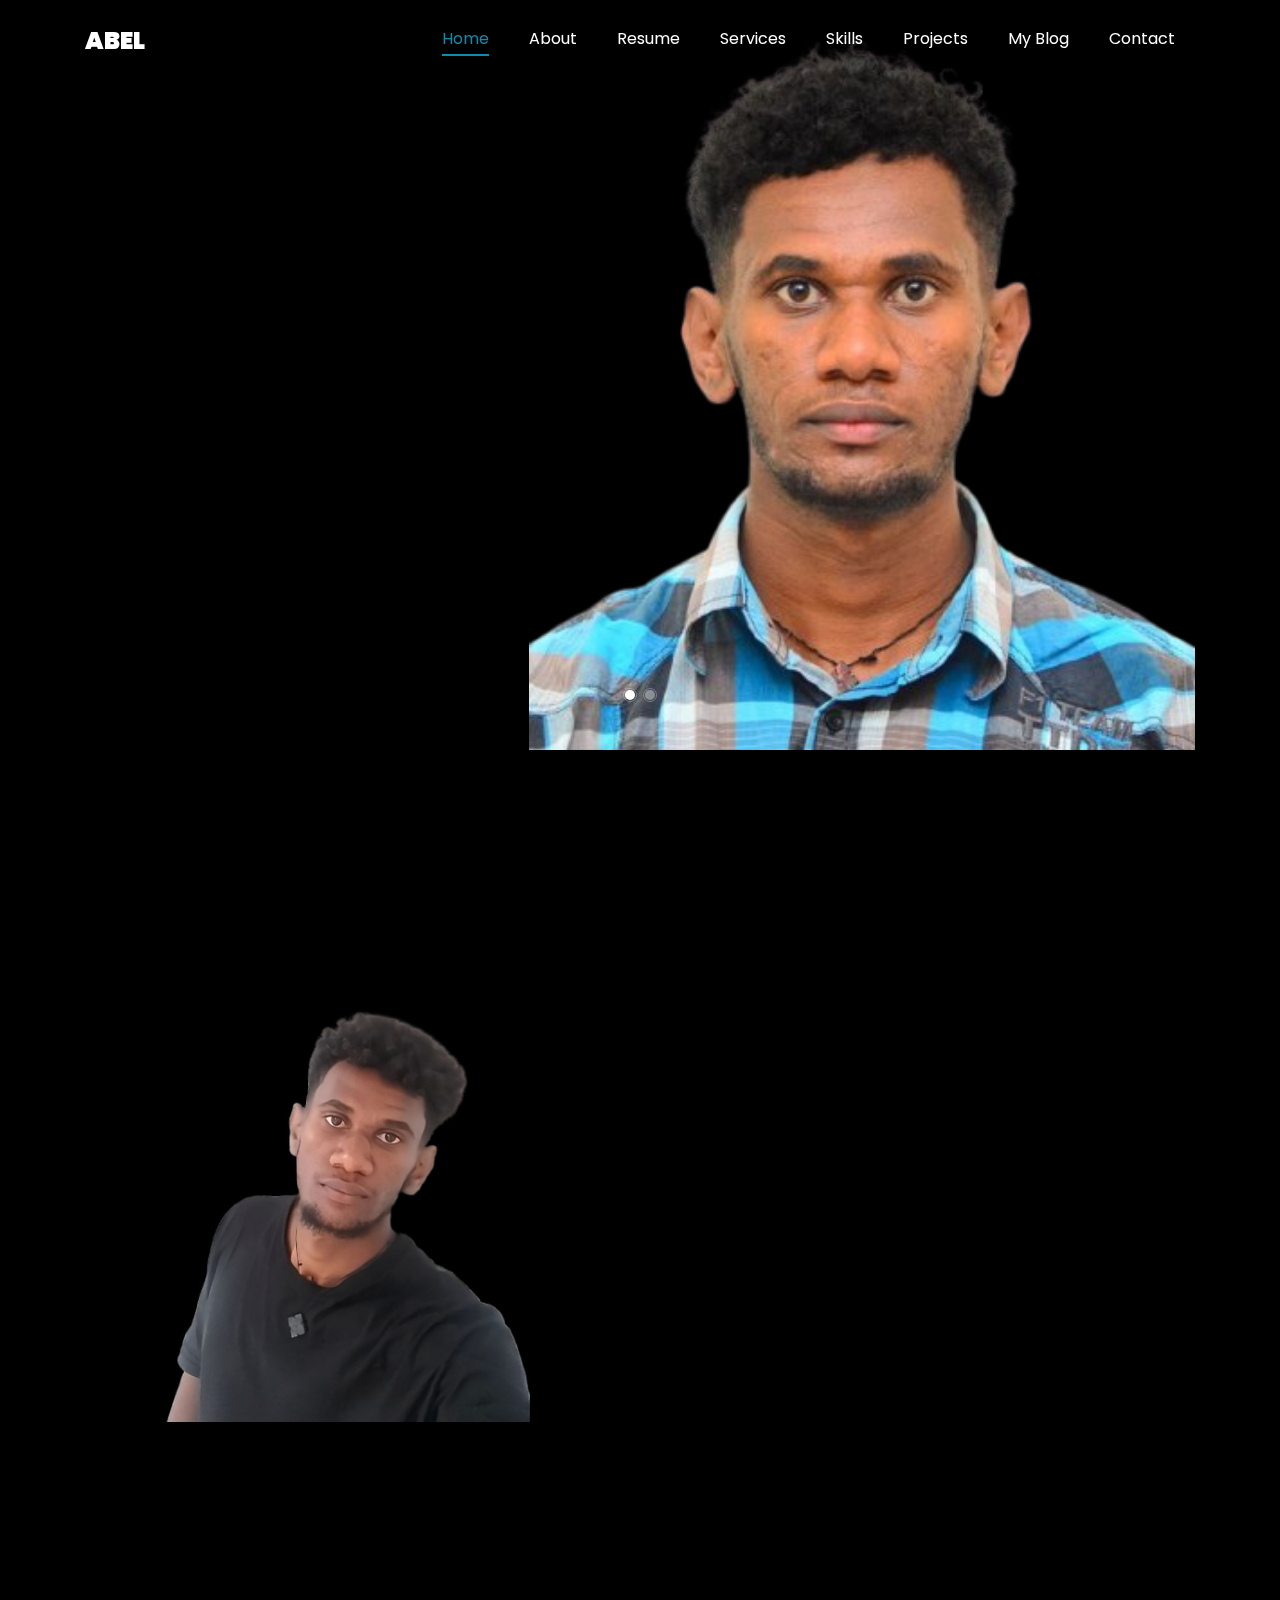
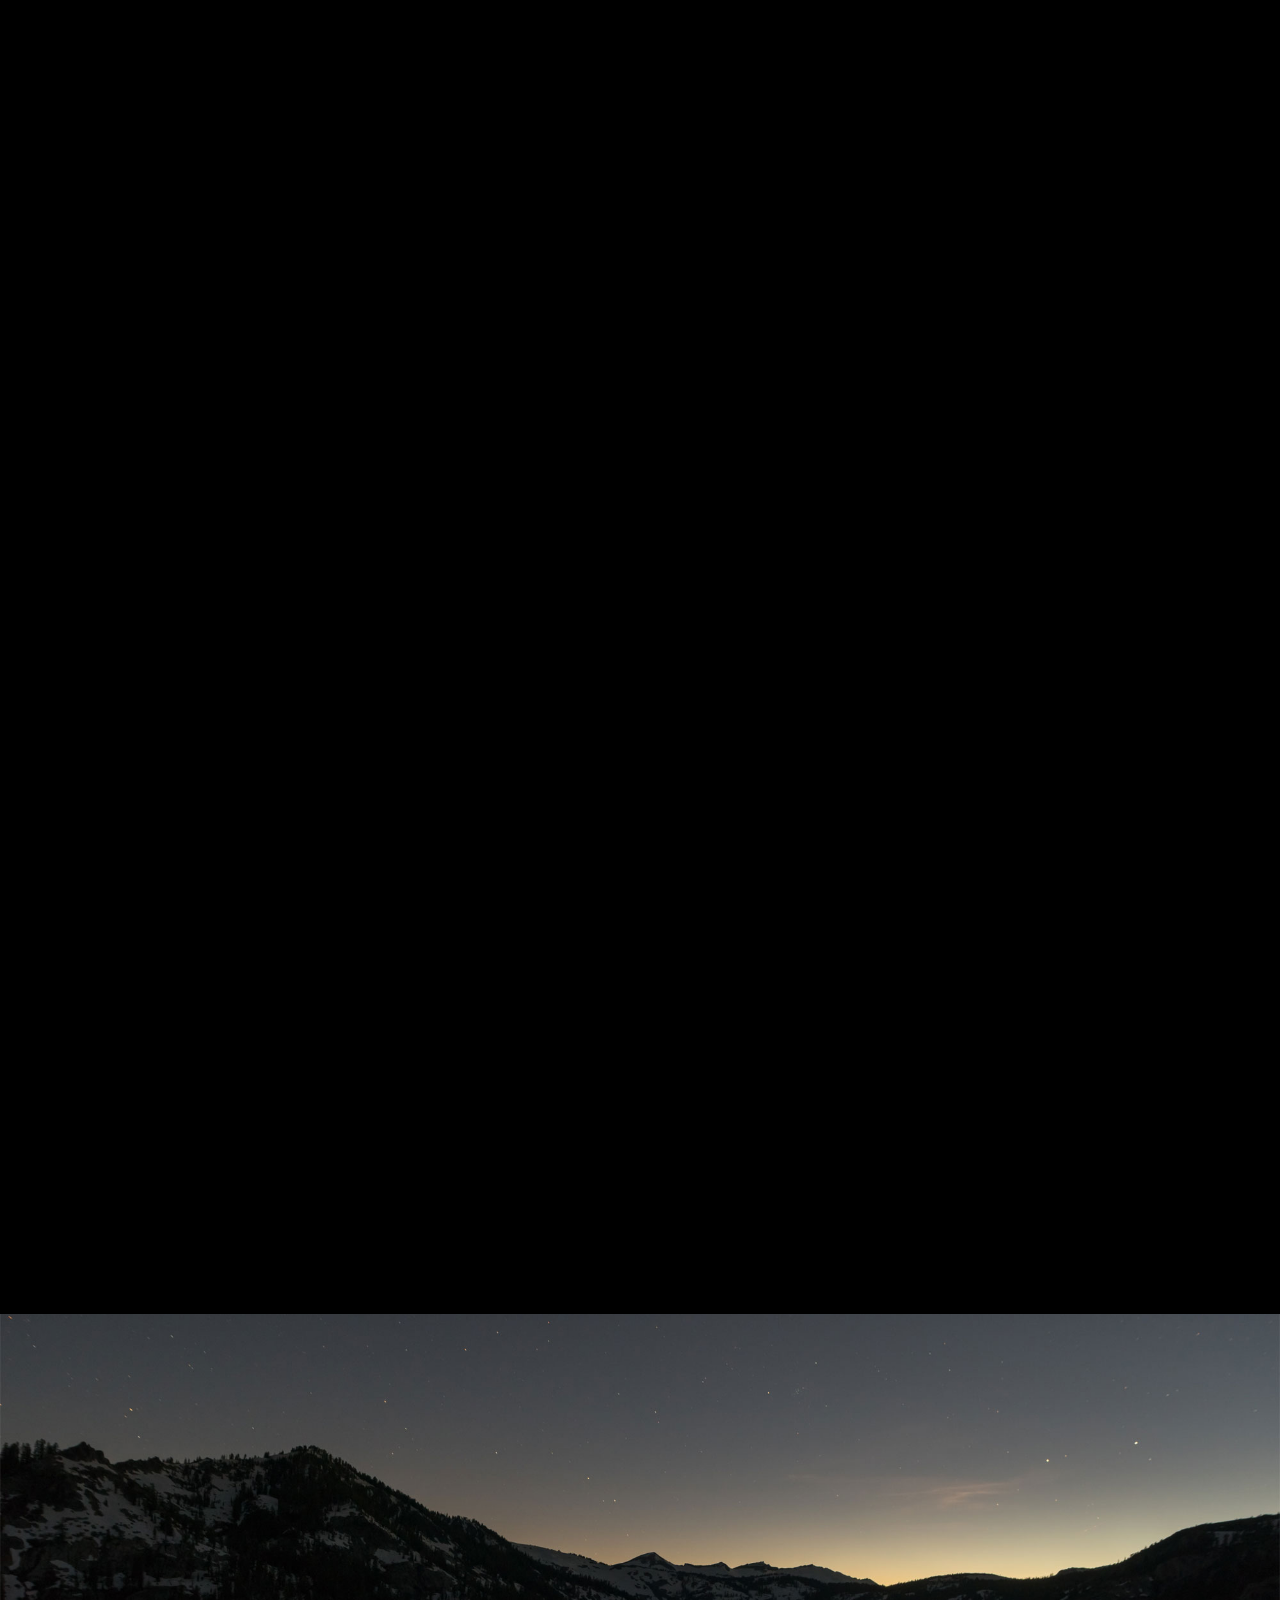
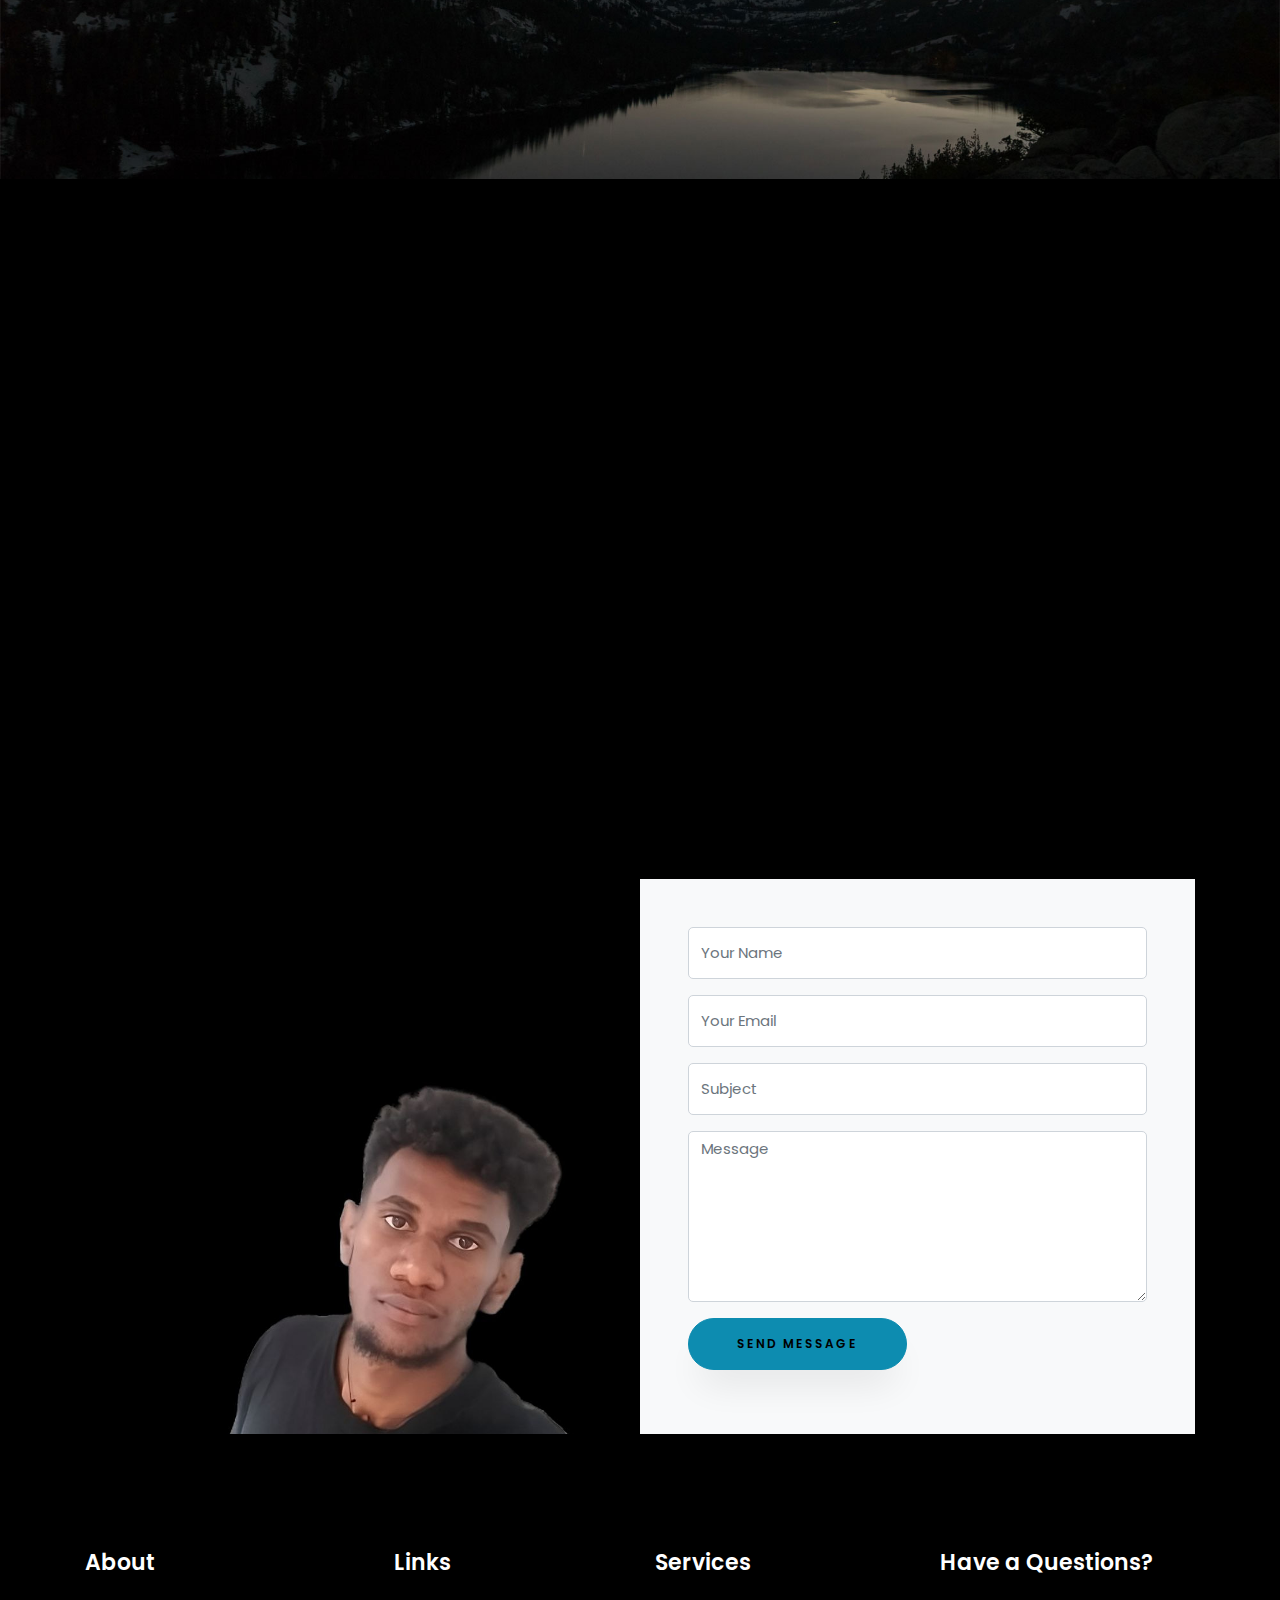
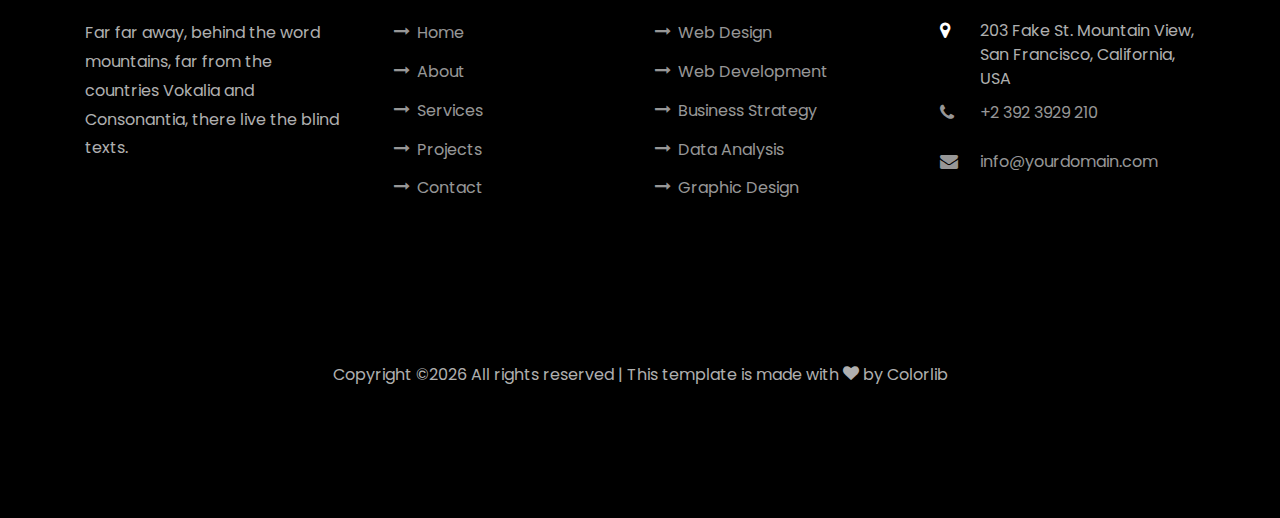
<file: static/index.html>
<!DOCTYPE html>
<html lang="en">
  <head>
    <title>Abel's Portfolio</title>
    <meta charset="utf-8">
    <meta name="viewport" content="width=device-width, initial-scale=1, shrink-to-fit=no">
    
    <link href="https://fonts.googleapis.com/css?family=Poppins: 100,200,300,400,500,600,700,800,900" rel="stylesheet">

    <link rel="stylesheet" href="css/open-iconic-bootstrap.min.css">
    <link rel="stylesheet" href="css/animate.css">
    
    <link rel="stylesheet" href="css/owl.carousel.min.css">
    <link rel="stylesheet" href="css/owl.theme.default.min.css">
    <link rel="stylesheet" href="css/magnific-popup.css">

    <link rel="stylesheet" href="css/aos.css">

    <link rel="stylesheet" href="css/ionicons.min.css">
    
    <link rel="stylesheet" href="css/flaticon.css">
    <link rel="stylesheet" href="css/icomoon.css">
    <link rel="stylesheet" href="css/style.css">
  </head>
  <body data-spy="scroll" data-target=".site-navbar-target" data-offset="300">
	  
	  
    <nav class="navbar navbar-expand-lg navbar-dark ftco_navbar ftco-navbar-light site-navbar-target" id="ftco-navbar">
	    <div class="container">
	      <a class="navbar-brand" href="index.html">Abel</a>
	      <button class="navbar-toggler js-fh5co-nav-toggle fh5co-nav-toggle" type="button" data-toggle="collapse" data-target="#ftco-nav" aria-controls="ftco-nav" aria-expanded="false" aria-label="Toggle navigation">
	        <span class="oi oi-menu"></span> Menu
	      </button>

	      <div class="collapse navbar-collapse" id="ftco-nav">
	        <ul class="navbar-nav nav ml-auto">
	          <li class="nav-item"><a href="#home-section" class="nav-link"><span>Home</span></a></li>
	          <li class="nav-item"><a href="#about-section" class="nav-link"><span>About</span></a></li>
	          <li class="nav-item"><a href="#resume-section" class="nav-link"><span>Resume</span></a></li>
	          <li class="nav-item"><a href="#services-section" class="nav-link"><span>Services</span></a></li>
	          <li class="nav-item"><a href="#skills-section" class="nav-link"><span>Skills</span></a></li>
	          <li class="nav-item"><a href="#projects-section" class="nav-link"><span>Projects</span></a></li>
	          <li class="nav-item"><a href="#blog-section" class="nav-link"><span>My Blog</span></a></li>
	          <li class="nav-item"><a href="#contact-section" class="nav-link"><span>Contact</span></a></li>
	        </ul>
	      </div>
	    </div>
	  </nav>
	  <section id="home-section" class="hero">
		  <div class="home-slider  owl-carousel">
	      <div class="slider-item ">
	      	<div class="overlay"></div>
	        <div class="container">
	          <div class="row d-md-flex no-gutters slider-text align-items-end justify-content-end" data-scrollax-parent="true">
	          	<div class="one-third js-fullheight order-md-last img" style="background-image:url(images/person.png);">
	          		<div class="overlay"></div>
	          	</div>
		          <div class="one-forth d-flex  align-items-center ftco-animate" data-scrollax=" properties: { translateY: '70%' }">
		          	<div class="text">
		          		<span class="subheading">Hello!</span>
			            <h1 class="mb-4 mt-3">I'm <span>Abel Bekele</span></h1>
			            <h2 class="mb-4">A Freelance Backend And Mobile App Developer</h2>
			            <p><a href="#" class="btn btn-primary py-3 px-4">Hire me</a> <a href="#" class="btn btn-white btn-outline-white py-3 px-4">My works</a></p>
		            </div>
		          </div>
	        	</div>
	        </div>
	      </div>

	      <div class="slider-item">
	      	<div class="overlay"></div>
	        <div class="container">
	          <div class="row d-flex no-gutters slider-text align-items-end justify-content-end" data-scrollax-parent="true">
	          	<div class="one-third js-fullheight order-md-last img" style="background-image:url(images/person.png);">
	          		<div class="overlay"></div>
	          	</div>
		          <div class="one-forth d-flex align-items-center ftco-animate" data-scrollax=" properties: { translateY: '70%' }">
		          	<div class="text">
		          		<span class="subheading">Hello!</span>
			            <h1 class="mb-4 mt-3">I'm a <span> Backend And Mobile App Developerr</span> based in Ethiopia</h1>
			            <p><a href="#" class="btn btn-primary py-3 px-4">Hire me</a> <a href="#" class="btn btn-white btn-outline-white py-3 px-4">My works</a></p>
		            </div>
		          </div>
	        	</div>
	        </div>
	      </div>
	    </div>
    </section>

    <section class="ftco-about img ftco-section ftco-no-pb" id="about-section">
    	<div class="container">
    		<div class="row d-flex">
    			<div class="col-md-6 col-lg-5 d-flex">
    				<div class="img-about img d-flex align-items-stretch">
    					<div class="overlay"></div>
	    				<div class="img d-flex align-self-stretch align-items-center" style="background-image:url(images/person.jpg);">
	    				</div>
    				</div>
    			</div>
    			<div class="col-md-6 col-lg-7 pl-lg-5 pb-5">
    				<div class="row justify-content-start pb-3">
		          <div class="col-md-12 heading-section ftco-animate">
		          	<h1 class="big">About</h1>
		            <h2 class="mb-4">About Me</h2>
		            <p>I build responsive , robust and Flexible Mobile apps and Serverside Web appa</p>
		            <ul class="about-info mt-4 px-md-0 px-2">
		            	<li class="d-flex"><span>Name:</span> <span>Abel</span></li>
		            	
		            	<li class="d-flex"><span>Address:</span> <span>Ethiopia Adama</span></li>
		            	
		            	<li class="d-flex"><span>Email:</span> <span>abelbk06@gmail.com</span></li>
		            	<li class="d-flex"><span>Phone: </span> <span>+251984981703</span></li>
		            </ul>
		          </div>
		        </div>
	          <div class="counter-wrap ftco-animate d-flex mt-md-3">
              <div class="text">
              	<p class="mb-4">
	                <span class="number" data-number="120">0</span>
	                <span>Project Completed</span>
                </p>
                <p><a href="#" class="btn btn-primary py-3 px-3">Download  My Resume</a></p>
              </div>
	          </div>
	        </div>
        </div>
    	</div>
    </section>

    <section class="ftco-section ftco-no-pb" id="resume-section">
    	<div class="container">
    		<div class="row justify-content-center pb-5">
          <div class="col-md-10 heading-section text-center ftco-animate">
          	<h1 class="big big-2">Resume</h1>
            <h2 class="mb-4">Resume</h2>
            <p>A small river named Duden flows by their place and supplies it with the necessary regelialia. It is a paradisematic country, in which roasted parts of sentences fly into your mouth.</p>
          </div>
        </div>
    		<div class="row">
    			<div class="col-md-6">
    	
    		<div class="row justify-content-center mt-5">
    			<div class="col-md-6 text-center ftco-animate">
    				<p><a href="#" class="btn btn-primary py-4 px-5">Download CV</a></p>
    			</div>
    		</div>
    	</div>
    </section>

    <section class="ftco-section" id="services-section">
    	<div class="container">
    		<div class="row justify-content-center py-5 mt-5">
          <div class="col-md-12 heading-section text-center ftco-animate">
          	<h1 class="big big-2">Services</h1>
            <h2 class="mb-4">Services</h2>
            <p>Far far away, behind the word mountains, far from the countries Vokalia and Consonantia</p>
          </div>
        </div>
    		<div class="row">
					<div class="col-md-4 text-center d-flex ftco-animate">
						<a href="#" class="services-1">
							<span class="icon">
								<i class="flaticon-analysis"></i>
							</span>
							<div class="desc">
								<h3 class="mb-5">Web Design</h3>
							</div>
						</a>
					</div>
					<div class="col-md-4 text-center d-flex ftco-animate">
						<a href="#" class="services-1">
							<span class="icon">
								<i class="flaticon-flasks"></i>
							</span>
							<div class="desc">
								<h3 class="mb-5">Phtography</h3>
							</div>
						</a>
					</div>
					<div class="col-md-4 text-center d-flex ftco-animate">
						<a href="#" class="services-1">
							<span class="icon">
								<i class="flaticon-ideas"></i>
							</span>
							<div class="desc">
								<h3 class="mb-5">Web Developer</h3>
							</div>
						</a>
					</div>

					<div class="col-md-4 text-center d-flex ftco-animate">
						<a href="#" class="services-1">
							<span class="icon">
								<i class="flaticon-analysis"></i>
							</span>
							<div class="desc">
								<h3 class="mb-5">App Developing</h3>
							</div>
						</a>
					</div>
					<div class="col-md-4 text-center d-flex ftco-animate">
						<a href="#" class="services-1">
							<span class="icon">
								<i class="flaticon-flasks"></i>
							</span>
							<div class="desc">
								<h3 class="mb-5">Branding</h3>
							</div>
						</a>
					</div>
					<div class="col-md-4 text-center d-flex ftco-animate">
						<a href="#" class="services-1">
							<span class="icon">
								<i class="flaticon-ideas"></i>
							</span>
							<div class="desc">
								<h3 class="mb-5">Product Strategy</h3>
							</div>
						</a>
					</div>
				</div>
    	</div>
    </section>

		
		<section class="ftco-section" id="skills-section">
			<div class="container">
				<div class="row justify-content-center pb-5">
          <div class="col-md-12 heading-section text-center ftco-animate">
          	<h1 class="big big-2">Skills</h1>
            <h2 class="mb-4">My Skills</h2>
            <p>Far far away, behind the word mountains, far from the countries Vokalia and Consonantia</p>
          </div>
        </div>
				<div class="row">
					<div class="col-md-6 animate-box">
						<div class="progress-wrap ftco-animate">
							<h3>Photoshop</h3>
							<div class="progress">
							 	<div class="progress-bar color-1" role="progressbar" aria-valuenow="90"
							  	aria-valuemin="0" aria-valuemax="100" style="width:90%">
							    <span>90%</span>
							  	</div>
							</div>
						</div>
					</div>
					<div class="col-md-6 animate-box">
						<div class="progress-wrap ftco-animate">
							<h3>jQuery</h3>
							<div class="progress">
							 	<div class="progress-bar color-2" role="progressbar" aria-valuenow="85"
							  	aria-valuemin="0" aria-valuemax="100" style="width:85%">
							    <span>85%</span>
							  	</div>
							</div>
						</div>
					</div>
					<div class="col-md-6 animate-box">
						<div class="progress-wrap ftco-animate">
							<h3>HTML5</h3>
							<div class="progress">
							 	<div class="progress-bar color-3" role="progressbar" aria-valuenow="95"
							  	aria-valuemin="0" aria-valuemax="100" style="width:95%">
							    <span>95%</span>
							  	</div>
							</div>
						</div>
					</div>
					<div class="col-md-6 animate-box">
						<div class="progress-wrap ftco-animate">
							<h3>CSS3</h3>
							<div class="progress">
							 	<div class="progress-bar color-4" role="progressbar" aria-valuenow="90"
							  	aria-valuemin="0" aria-valuemax="100" style="width:90%">
							    <span>90%</span>
							  	</div>
							</div>
						</div>
					</div>
					<div class="col-md-6 animate-box">
						<div class="progress-wrap ftco-animate">
							<h3>WordPress</h3>
							<div class="progress">
							 	<div class="progress-bar color-5" role="progressbar" aria-valuenow="70"
							  	aria-valuemin="0" aria-valuemax="100" style="width:70%">
							    <span>70%</span>
							  	</div>
							</div>
						</div>
					</div>
					<div class="col-md-6 animate-box">
						<div class="progress-wrap ftco-animate">
							<h3>SEO</h3>
							<div class="progress">
							 	<div class="progress-bar color-6" role="progressbar" aria-valuenow="80"
							  	aria-valuemin="0" aria-valuemax="100" style="width:80%">
							    <span>80%</span>
							  	</div>
							</div>
						</div>
					</div>
				</div>
			</div>
		</section>
 

    <section class="ftco-section ftco-project" id="projects-section">
    	<div class="container">
    		<div class="row justify-content-center pb-5">
          <div class="col-md-12 heading-section text-center ftco-animate">
          	<h1 class="big big-2">Projects</h1>
            <h2 class="mb-4">Our Projects</h2>
            <p>Far far away, behind the word mountains, far from the countries Vokalia and Consonantia</p>
          </div>
        </div>
    		<div class="row">
    			<div class="col-md-4">
    				<div class="project img ftco-animate d-flex justify-content-center align-items-center" style="background-image: url(images/project-4.jpg);">
    					<div class="overlay"></div>
	    				<div class="text text-center p-4">
	    					<h3><a href="#">Branding &amp; Illustration Design</a></h3>
	    					<span>Web Design</span>
	    				</div>
    				</div>
  				</div>
  				<div class="col-md-8">
    				<div class="project img ftco-animate d-flex justify-content-center align-items-center" style="background-image: url(images/project-5.jpg);">
    					<div class="overlay"></div>
	    				<div class="text text-center p-4">
	    					<h3><a href="#">Branding &amp; Illustration Design</a></h3>
	    					<span>Web Design</span>
	    				</div>
    				</div>
  				</div>

    			<div class="col-md-8">
    				<div class="project img ftco-animate d-flex justify-content-center align-items-center" style="background-image: url(images/project-1.jpg);">
    					<div class="overlay"></div>
	    				<div class="text text-center p-4">
	    					<h3><a href="#">Branding &amp; Illustration Design</a></h3>
	    					<span>Web Design</span>
	    				</div>
    				</div>

    				<div class="project img ftco-animate d-flex justify-content-center align-items-center" style="background-image: url(images/project-6.jpg);">
    					<div class="overlay"></div>
	    				<div class="text text-center p-4">
	    					<h3><a href="#">Branding &amp; Illustration Design</a></h3>
	    					<span>Web Design</span>
	    				</div>
    				</div>
    			</div>
    			<div class="col-md-4">
    				<div class="row">
    					<div class="col-md-12">
		    				<div class="project img ftco-animate d-flex justify-content-center align-items-center" style="background-image: url(images/project-2.jpg);">
		    					<div class="overlay"></div>
			    				<div class="text text-center p-4">
			    					<h3><a href="#">Branding &amp; Illustration Design</a></h3>
			    					<span>Web Design</span>
			    				</div>
		    				</div>
	    				</div>
	    				<div class="col-md-12">
		    				<div class="project img ftco-animate d-flex justify-content-center align-items-center" style="background-image: url(images/project-3.jpg);">
		    					<div class="overlay"></div>
			    				<div class="text text-center p-4">
			    					<h3><a href="#">Branding &amp; Illustration Design</a></h3>
			    					<span>Web Design</span>
			    				</div>
		    				</div>
	    				</div>
    				</div>
    			</div>
    		</div>
    	</div>
    </section>


    <section class="ftco-section" id="blog-section">
      <div class="container">
        <div class="row justify-content-center mb-5 pb-5">
          <div class="col-md-7 heading-section text-center ftco-animate">
            <h1 class="big big-2">Blog</h1>
            <h2 class="mb-4">Our Blog</h2>
            <p>Far far away, behind the word mountains, far from the countries Vokalia and Consonantia</p>
          </div>
        </div>
        <div class="row d-flex">
          <div class="col-md-4 d-flex ftco-animate">
          	<div class="blog-entry justify-content-end">
              <a href="single.html" class="block-20" style="background-image: url('images/image_1.jpg');">
              </a>
              <div class="text mt-3 float-right d-block">
              	<div class="d-flex align-items-center mb-3 meta">
	                <p class="mb-0">
	                	<span class="mr-2">June 21, 2019</span>
	                	<a href="#" class="mr-2">Admin</a>
	                	<a href="#" class="meta-chat"><span class="icon-chat"></span> 3</a>
	                </p>
                </div>
                <h3 class="heading"><a href="single.html">Why Lead Generation is Key for Business Growth</a></h3>
                <p>A small river named Duden flows by their place and supplies it with the necessary regelialia.</p>
              </div>
            </div>
          </div>
          <div class="col-md-4 d-flex ftco-animate">
          	<div class="blog-entry justify-content-end">
              <a href="single.html" class="block-20" style="background-image: url('images/image_2.jpg');">
              </a>
              <div class="text mt-3 float-right d-block">
              	<div class="d-flex align-items-center mb-3 meta">
	                <p class="mb-0">
	                	<span class="mr-2">June 21, 2019</span>
	                	<a href="#" class="mr-2">Admin</a>
	                	<a href="#" class="meta-chat"><span class="icon-chat"></span> 3</a>
	                </p>
                </div>
                <h3 class="heading"><a href="single.html">Why Lead Generation is Key for Business Growth</a></h3>
                <p>A small river named Duden flows by their place and supplies it with the necessary regelialia.</p>
              </div>
            </div>
          </div>
          <div class="col-md-4 d-flex ftco-animate">
          	<div class="blog-entry">
              <a href="single.html" class="block-20" style="background-image: url('images/image_3.jpg');">
              </a>
              <div class="text mt-3 float-right d-block">
              	<div class="d-flex align-items-center mb-3 meta">
	                <p class="mb-0">
	                	<span class="mr-2">June 21, 2019</span>
	                	<a href="#" class="mr-2">Admin</a>
	                	<a href="#" class="meta-chat"><span class="icon-chat"></span> 3</a>
	                </p>
                </div>
                <h3 class="heading"><a href="single.html">Why Lead Generation is Key for Business Growth</a></h3>
                <p>A small river named Duden flows by their place and supplies it with the necessary regelialia.</p>
              </div>
            </div>
          </div>
        </div>
      </div>
    </section>

    <section class="ftco-section ftco-no-pt ftco-no-pb ftco-counter img" id="section-counter">
    	<div class="container">
				<div class="row d-md-flex align-items-center">
          <div class="col-md d-flex justify-content-center counter-wrap ftco-animate">
            <div class="block-18">
              <div class="text">
                <strong class="number" data-number="100">0</strong>
                <span>Awards</span>
              </div>
            </div>
          </div>
          <div class="col-md d-flex justify-content-center counter-wrap ftco-animate">
            <div class="block-18">
              <div class="text">
                <strong class="number" data-number="1200">0</strong>
                <span>Complete Projects</span>
              </div>
            </div>
          </div>
          <div class="col-md d-flex justify-content-center counter-wrap ftco-animate">
            <div class="block-18">
              <div class="text">
                <strong class="number" data-number="1200">0</strong>
                <span>Happy Customers</span>
              </div>
            </div>
          </div>
          <div class="col-md d-flex justify-content-center counter-wrap ftco-animate">
            <div class="block-18">
              <div class="text">
                <strong class="number" data-number="500">0</strong>
                <span>Cups of coffee</span>
              </div>
            </div>
          </div>
        </div>
      </div>
    </section>

    <section class="ftco-section ftco-hireme img margin-top" style="background-image: url(images/bg_1.jpg)">
			<div class="container">
				<div class="row justify-content-center">
					<div class="col-md-7 ftco-animate text-center">
						<h2>I'm <span>Available</span> for freelancing</h2>
						<p>A small river named Duden flows by their place and supplies it with the necessary regelialia.</p>
						<p class="mb-0"><a href="#" class="btn btn-primary py-3 px-5">Hire me</a></p>
					</div>
				</div>
			</div>
		</section>

    <section class="ftco-section contact-section ftco-no-pb" id="contact-section">
      <div class="container">
      	<div class="row justify-content-center mb-5 pb-3">
          <div class="col-md-7 heading-section text-center ftco-animate">
            <h1 class="big big-2">Contact</h1>
            <h2 class="mb-4">Contact Me</h2>
            <p>Far far away, behind the word mountains, far from the countries Vokalia and Consonantia</p>
          </div>
        </div>

        <div class="row d-flex contact-info mb-5">
          <div class="col-md-6 col-lg-3 d-flex ftco-animate">
          	<div class="align-self-stretch box p-4 text-center">
          		<div class="icon d-flex align-items-center justify-content-center">
          			<span class="icon-map-signs"></span>
          		</div>
          		<h3 class="mb-4">Address</h3>
	            <p>198 West 21th Street, Suite 721 New York NY 10016</p>
	          </div>
          </div>
          <div class="col-md-6 col-lg-3 d-flex ftco-animate">
          	<div class="align-self-stretch box p-4 text-center">
          		<div class="icon d-flex align-items-center justify-content-center">
          			<span class="icon-phone2"></span>
          		</div>
          		<h3 class="mb-4">Contact Number</h3>
	            <p><a href="tel://1234567920">+ 1235 2355 98</a></p>
	          </div>
          </div>
          <div class="col-md-6 col-lg-3 d-flex ftco-animate">
          	<div class="align-self-stretch box p-4 text-center">
          		<div class="icon d-flex align-items-center justify-content-center">
          			<span class="icon-paper-plane"></span>
          		</div>
          		<h3 class="mb-4">Email Address</h3>
	            <p><a href="mailto:info@yoursite.com">info@yoursite.com</a></p>
	          </div>
          </div>
          <div class="col-md-6 col-lg-3 d-flex ftco-animate">
          	<div class="align-self-stretch box p-4 text-center">
          		<div class="icon d-flex align-items-center justify-content-center">
          			<span class="icon-globe"></span>
          		</div>
          		<h3 class="mb-4">Website</h3>
	            <p><a href="#">yoursite.com</a></p>
	          </div>
          </div>
        </div>

        <div class="row no-gutters block-9">
          <div class="col-md-6 order-md-last d-flex">
            <form action="#" class="bg-light p-4 p-md-5 contact-form">
              <div class="form-group">
                <input type="text" class="form-control" placeholder="Your Name">
              </div>
              <div class="form-group">
                <input type="text" class="form-control" placeholder="Your Email">
              </div>
              <div class="form-group">
                <input type="text" class="form-control" placeholder="Subject">
              </div>
              <div class="form-group">
                <textarea name="" id="" cols="30" rows="7" class="form-control" placeholder="Message"></textarea>
              </div>
              <div class="form-group">
                <input type="submit" value="Send Message" class="btn btn-primary py-3 px-5">
              </div>
            </form>
          
          </div>

          <div class="col-md-6 d-flex">
          	<div class="img" style="background-image: url(images/about.jpg);"></div>
          </div>
        </div>
      </div>
    </section>
		

    <footer class="ftco-footer ftco-section">
      <div class="container">
        <div class="row mb-5">
          <div class="col-md">
            <div class="ftco-footer-widget mb-4">
              <h2 class="ftco-heading-2">About</h2>
              <p>Far far away, behind the word mountains, far from the countries Vokalia and Consonantia, there live the blind texts.</p>
              <ul class="ftco-footer-social list-unstyled float-md-left float-lft mt-5">
                <li class="ftco-animate"><a href="#"><span class="icon-twitter"></span></a></li>
                <li class="ftco-animate"><a href="#"><span class="icon-facebook"></span></a></li>
                <li class="ftco-animate"><a href="#"><span class="icon-instagram"></span></a></li>
              </ul>
            </div>
          </div>
          <div class="col-md">
            <div class="ftco-footer-widget mb-4 ml-md-4">
              <h2 class="ftco-heading-2">Links</h2>
              <ul class="list-unstyled">
                <li><a href="#"><span class="icon-long-arrow-right mr-2"></span>Home</a></li>
                <li><a href="#"><span class="icon-long-arrow-right mr-2"></span>About</a></li>
                <li><a href="#"><span class="icon-long-arrow-right mr-2"></span>Services</a></li>
                <li><a href="#"><span class="icon-long-arrow-right mr-2"></span>Projects</a></li>
                <li><a href="#"><span class="icon-long-arrow-right mr-2"></span>Contact</a></li>
              </ul>
            </div>
          </div>
          <div class="col-md">
             <div class="ftco-footer-widget mb-4">
              <h2 class="ftco-heading-2">Services</h2>
              <ul class="list-unstyled">
                <li><a href="#"><span class="icon-long-arrow-right mr-2"></span>Web Design</a></li>
                <li><a href="#"><span class="icon-long-arrow-right mr-2"></span>Web Development</a></li>
                <li><a href="#"><span class="icon-long-arrow-right mr-2"></span>Business Strategy</a></li>
                <li><a href="#"><span class="icon-long-arrow-right mr-2"></span>Data Analysis</a></li>
                <li><a href="#"><span class="icon-long-arrow-right mr-2"></span>Graphic Design</a></li>
              </ul>
            </div>
          </div>
          <div class="col-md">
            <div class="ftco-footer-widget mb-4">
            	<h2 class="ftco-heading-2">Have a Questions?</h2>
            	<div class="block-23 mb-3">
	              <ul>
	                <li><span class="icon icon-map-marker"></span><span class="text">203 Fake St. Mountain View, San Francisco, California, USA</span></li>
	                <li><a href="#"><span class="icon icon-phone"></span><span class="text">+2 392 3929 210</span></a></li>
	                <li><a href="#"><span class="icon icon-envelope"></span><span class="text">info@yourdomain.com</span></a></li>
	              </ul>
	            </div>
            </div>
          </div>
        </div>
        <div class="row">
          <div class="col-md-12 text-center">

            <p><!-- Link back to Colorlib can't be removed. Template is licensed under CC BY 3.0. -->
  Copyright &copy;<script>document.write(new Date().getFullYear());</script> All rights reserved | This template is made with <i class="icon-heart color-danger" aria-hidden="true"></i> by <a href="https://colorlib.com" target="_blank">Colorlib</a>
  <!-- Link back to Colorlib can't be removed. Template is licensed under CC BY 3.0. --></p>
          </div>
        </div>
      </div>
    </footer>
    
  

  <!-- loader -->
  <div id="ftco-loader" class="show fullscreen"><svg class="circular" width="48px" height="48px"><circle class="path-bg" cx="24" cy="24" r="22" fill="none" stroke-width="4" stroke="#eeeeee"/><circle class="path" cx="24" cy="24" r="22" fill="none" stroke-width="4" stroke-miterlimit="10" stroke="#F96D00"/></svg></div>


  <script src="js/jquery.min.js"></script>
  <script src="js/jquery-migrate-3.0.1.min.js"></script>
  <script src="js/popper.min.js"></script>
  <script src="js/bootstrap.min.js"></script>
  <script src="js/jquery.easing.1.3.js"></script>
  <script src="js/jquery.waypoints.min.js"></script>
  <script src="js/jquery.stellar.min.js"></script>
  <script src="js/owl.carousel.min.js"></script>
  <script src="js/jquery.magnific-popup.min.js"></script>
  <script src="js/aos.js"></script>
  <script src="js/jquery.animateNumber.min.js"></script>
  <script src="js/scrollax.min.js"></script>
  
  <script src="js/main.js"></script>
    
  </body>
</html>
</file>
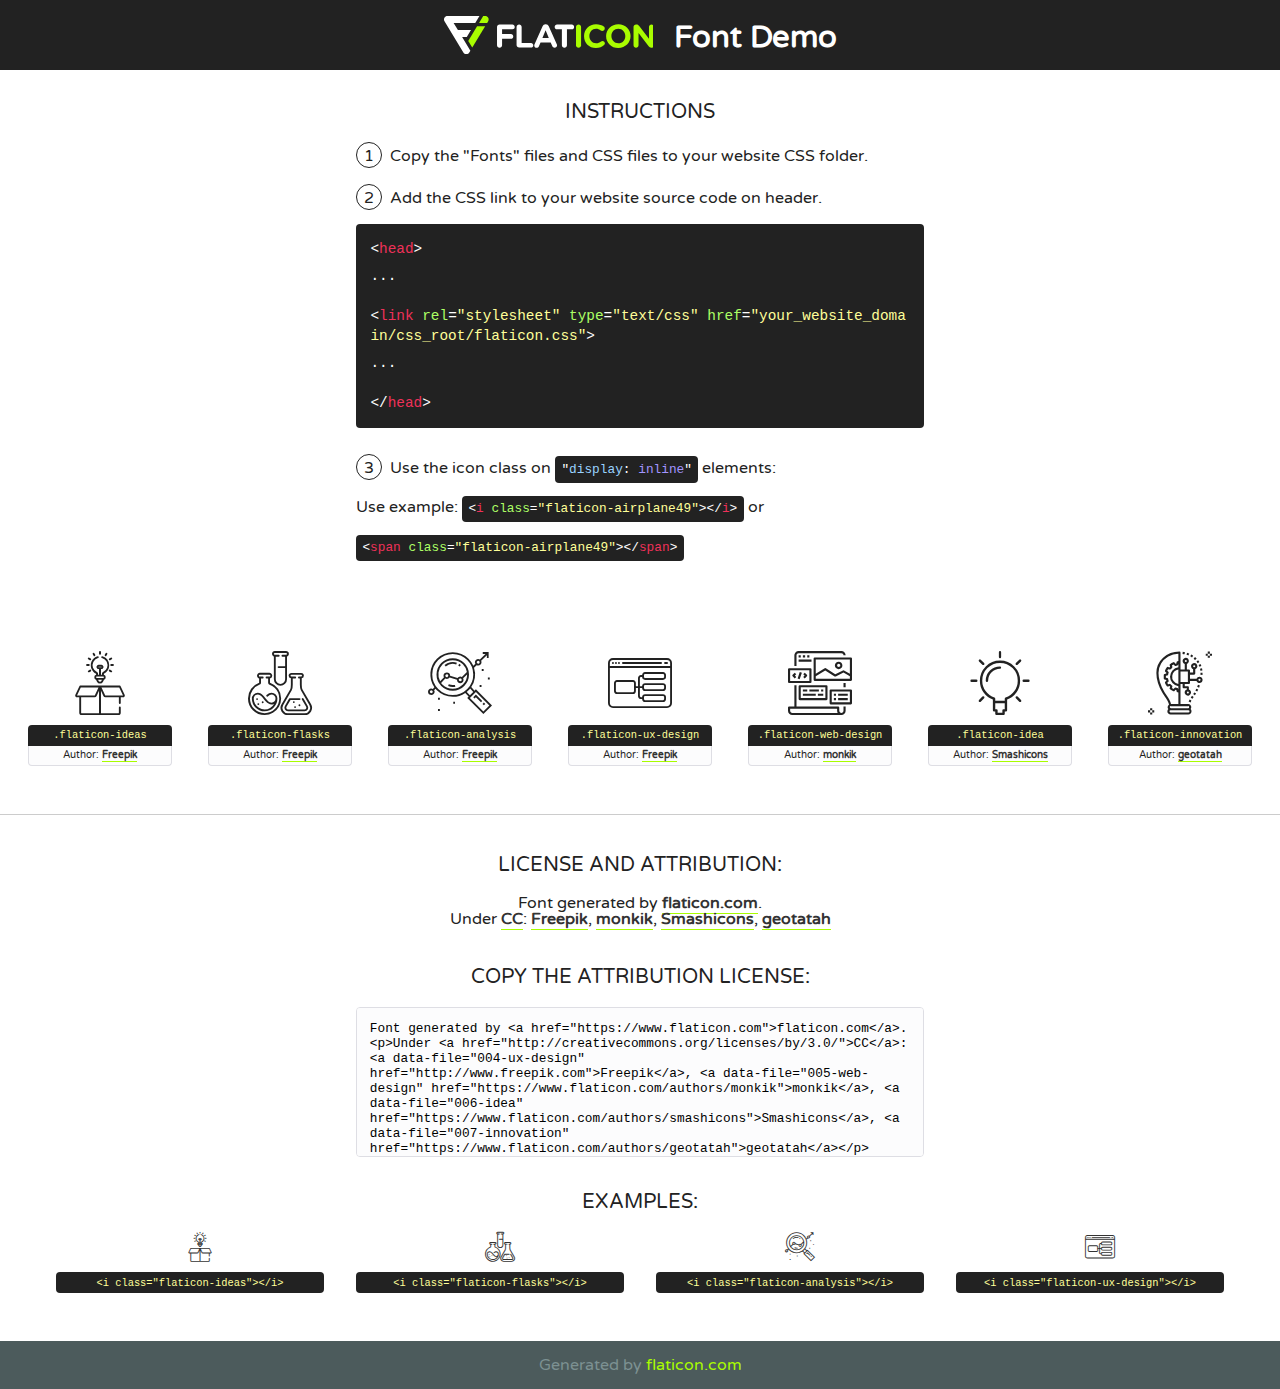
<file: static/fonts/flaticon/font/flaticon.html>
<!DOCTYPE html>
<!--
  Flaticon icon font: Flaticon
  Creation date: 20/03/2019 02:18
-->
<html>
<!DOCTYPE html>
<html>

<head>
    <title>Flaticon WebFont</title>
    <link href="http://fonts.googleapis.com/css?family=Varela+Round" rel="stylesheet" type="text/css" />
    <link rel="stylesheet" type="text/css" href="flaticon.css">
    <meta charset="UTF-8">
    <style>
    html, body, div, span, applet, object, iframe,
    h1, h2, h3, h4, h5, h6, p, blockquote, pre,
    a, abbr, acronym, address, big, cite, code,
    del, dfn, em, img, ins, kbd, q, s, samp,
    small, strike, strong, sub, sup, tt, var,
    b, u, i, center,
    dl, dt, dd, ol, ul, li,
    fieldset, form, label, legend,
    table, caption, tbody, tfoot, thead, tr, th, td,
    article, aside, canvas, details, embed, 
    figure, figcaption, footer, header, hgroup, 
    menu, nav, output, ruby, section, summary,
    time, mark, audio, video {
        margin: 0;
        padding: 0;
        border: 0;
        font-size: 100%;
        font: inherit;
        vertical-align: baseline;
    }
    /* HTML5 display-role reset for older browsers */
    article, aside, details, figcaption, figure, 
    footer, header, hgroup, menu, nav, section {
        display: block;
    }
    body {
        line-height: 1;
    }
    ol, ul {
        list-style: none;
    }
    blockquote, q {
        quotes: none;
    }
    blockquote:before, blockquote:after,
    q:before, q:after {
        content: '';
        content: none;
    }
    table {
        border-collapse: collapse;
        border-spacing: 0;
    }
    body {
        font-family: 'Varela Round', Helvetica, Arial, sans-serif;
        font-size: 16px;
        color: #222;
    }
    a {
        color: #333;
        border-bottom: 1px solid #a9fd00;
        font-weight: bold;
        text-decoration: none;
    }
    * {
        -moz-box-sizing: border-box;
        -webkit-box-sizing: border-box;
        box-sizing: border-box;
        margin: 0;
        padding: 0;
    }
    [class^="flaticon-"]:before, [class*=" flaticon-"]:before, [class^="flaticon-"]:after, [class*=" flaticon-"]:after {
        font-family: Flaticon;
        font-size: 30px;
        font-style: normal;
        margin-left: 20px;
        color: #333;
    }
    .wrapper {
        max-width: 600px;
        margin: auto;
        padding: 0 1em;
    }
    .title {
        font-size: 1.25em;
        text-align: center;
        margin-bottom: 1em;
        text-transform: uppercase;
    }
    header {
        text-align: center;
        background-color: #222;
        color: #fff;
        padding: 1em;
    }
    header .logo {
        width: 210px;
        height: 38px;
        display: inline-block;
        vertical-align: middle;
        margin-right: 1em;
        border: none;
    }
    header strong {
        font-size: 1.95em;
        font-weight: bold;
        vertical-align: middle;
        margin-top: 5px;
        display: inline-block;
    }
    .demo {
        margin: 2em auto;
        line-height: 1.25em;
    }
    .demo ul li {
        margin-bottom: 1em;
    }
    .demo ul li .num {
        color: #222;
        border-radius: 20px;
        display: inline-block;
        width: 26px;
        padding: 3px;
        height: 26px;
        text-align: center;
        margin-right: 0.5em;
        border: 1px solid #222;
    }
    .demo ul li code {
        background-color: #222;
        border-radius: 4px;
        padding: 0.25em 0.5em;
        display: inline-block;
        color: #fff;
        font-family: Consolas,Monaco,Lucida Console,Liberation Mono,DejaVu Sans Mono,Bitstream Vera Sans Mono,Courier New, monospace;
        font-weight: lighter;
        margin-top: 1em;
        font-size: 0.8em;
        word-break: break-all;
    }
    .demo ul li code.big {
        padding: 1em;
        font-size: 0.9em;
    }
    .demo ul li code .red {
        color: #EF3159;
    }
    .demo ul li code .green {
        color: #ACFF65;
    }
    .demo ul li code .yellow {
        color: #FFFF99;
    }
    .demo ul li code .blue {
        color: #99D3FF;
    }
    .demo ul li code .purple {
        color: #A295FF;
    }
    .demo ul li code .dots {
        margin-top: 0.5em;
        display: block;
    }
    #glyphs {
        border-bottom: 1px solid #ccc;
        padding: 2em 0;
        text-align: center;
    }
    .glyph {
        display: inline-block;
        width: 9em;
        margin: 1em;
        text-align: center;
        vertical-align: top;
        background: #FFF;
    }
    .glyph .glyph-icon {
        padding: 10px;
        display: block;
        font-family:"Flaticon";
        font-size: 64px;
        line-height: 1;
    }
    .glyph .glyph-icon:before {
        font-size: 64px;
        color: #222;
        margin-left: 0;
    }
    .class-name {
        font-size: 0.65em;
        background-color: #222;
        color: #fff;
        border-radius: 4px 4px 0 0;
        padding: 0.5em;
        color: #FFFF99;
        font-family: Consolas,Monaco,Lucida Console,Liberation Mono,DejaVu Sans Mono,Bitstream Vera Sans Mono,Courier New, monospace;
    }
    .author-name {
        font-size: 0.6em;
        background-color: #fcfcfd;
        border: 1px solid #DEDEE4;
        border-top: 0;
        border-radius: 0 0 4px 4px;
        padding: 0.5em;
    }
    .class-name:last-child {
        font-size: 10px;
        color:#888;
    }
    .class-name:last-child a {
        font-size: 10px;
        color:#555;
    }
    .class-name:last-child a:hover {
        color:#a9fd00;
    }
    .glyph > input {
        display: block;
        width: 100px;
        margin: 5px auto;
        text-align: center;
        font-size: 12px;
        cursor: text;
    }
    .glyph > input.icon-input {
        font-family:"Flaticon";
        font-size: 16px;
        margin-bottom: 10px;
    }
    .attribution .title {
        margin-top: 2em;
    }
    .attribution textarea {
        background-color: #fcfcfd;
        padding: 1em;
        border: none;
        box-shadow: none;
        border: 1px solid #DEDEE4;
        border-radius: 4px;
        resize: none;
        width: 100%;
        height: 150px;
        font-size: 0.8em;
        font-family: Consolas,Monaco,Lucida Console,Liberation Mono,DejaVu Sans Mono,Bitstream Vera Sans Mono,Courier New, monospace;
        -webkit-appearance: none;
    }
    .iconsuse {
        margin: 2em auto;
        text-align: center;
        max-width: 1200px;
    }
    .iconsuse:after {
        content: '';
        display: table;
        clear: both;
    }
    .iconsuse .image {
        float: left;
        width: 25%;
        padding: 0 1em;
    }
    .iconsuse .image p {
        margin-bottom: 1em;
    }
    .iconsuse .image span {
        display: block;
        font-size: 0.65em;
        background-color: #222;
        color: #fff;
        border-radius: 4px;
        padding: 0.5em;
        color: #FFFF99;
        margin-top: 1em;
        font-family: Consolas,Monaco,Lucida Console,Liberation Mono,DejaVu Sans Mono,Bitstream Vera Sans Mono,Courier New, monospace;
    }
    #footer {
        text-align: center;
        background-color: #4C5B5C;
        color: #7c9192;
        padding: 1em;
    }
    #footer a {
        border: none;
        color: #a9fd00;
        font-weight: normal;
    }
    @media (max-width: 960px) {
        .iconsuse .image {
            width: 50%;
        }
    }
    @media (max-width: 560px) {
        .iconsuse .image {
            width: 100%;
        }
    }
    </style>
</head>

<body class="characters-off">

    <header>
        <a href="https://www.flaticon.com" target="_blank" class="logo">
            <svg version="1.1" xmlns="http://www.w3.org/2000/svg" xmlns:xlink="http://www.w3.org/1999/xlink" xmlns:a="http://ns.adobe.com/AdobeSVGViewerExtensions/3.0/" viewBox="0 0 560.875 102.036" enable-background="new 0 0 560.875 102.036" xml:space="preserve">
                <defs>
                </defs>
                <g>
                    <g class="letters">
                        <path fill="#ffffff" d="M141.596,29.675c0-3.777,2.985-6.767,6.764-6.767h34.438c3.426,0,6.15,2.728,6.15,6.15
                        c0,3.43-2.724,6.149-6.15,6.149h-27.674v13.091h23.719c3.429,0,6.151,2.724,6.151,6.15c0,3.43-2.723,6.149-6.151,6.149h-23.719
                        v17.574c0,3.773-2.986,6.761-6.764,6.761c-3.779,0-6.764-2.989-6.764-6.761V29.675z"></path>
                        <path fill="#ffffff" d="M193.844,29.149c0-3.781,2.985-6.767,6.764-6.767c3.776,0,6.763,2.985,6.763,6.767v42.957h25.039
                        c3.426,0,6.149,2.726,6.149,6.153c0,3.425-2.723,6.15-6.149,6.15h-31.802c-3.779,0-6.764-2.986-6.764-6.768V29.149z"></path>
                        <path fill="#ffffff" d="M241.891,75.71l21.438-48.407c1.492-3.341,4.215-5.357,7.906-5.357h0.792
                        c3.686,0,6.323,2.017,7.815,5.357l21.439,48.407c0.436,0.967,0.701,1.845,0.701,2.723c0,3.602-2.809,6.501-6.414,6.501
                        c-3.161,0-5.269-1.845-6.499-4.655l-4.132-9.661h-27.059l-4.301,10.102c-1.144,2.631-3.426,4.214-6.237,4.214
                        c-3.517,0-6.24-2.81-6.24-6.325C241.1,77.64,241.451,76.677,241.891,75.71z M279.932,58.666l-8.521-20.297l-8.526,20.297H279.932
                        z"></path>
                        <path fill="#ffffff" d="M314.864,35.387H301.86c-3.429,0-6.239-2.813-6.239-6.238c0-3.429,2.811-6.24,6.239-6.24h39.533
                        c3.426,0,6.237,2.811,6.237,6.24c0,3.425-2.811,6.238-6.237,6.238h-13.001v42.785c0,3.773-2.99,6.761-6.764,6.761
                        c-3.779,0-6.764-2.989-6.764-6.761V35.387z"></path>
                        <path fill="#A9FD00" d="M352.615,29.149c0-3.781,2.985-6.767,6.767-6.767c3.774,0,6.761,2.985,6.761,6.767v49.024
                        c0,3.773-2.987,6.761-6.761,6.761c-3.781,0-6.767-2.989-6.767-6.761V29.149z"></path>
                        <path fill="#A9FD00" d="M374.132,53.836v-0.179c0-17.481,13.178-31.801,32.065-31.801c9.22,0,15.459,2.458,20.557,6.238
                        c1.402,1.054,2.637,2.985,2.637,5.357c0,3.692-2.985,6.59-6.681,6.59c-1.845,0-3.071-0.702-4.044-1.319
                        c-3.776-2.813-7.729-4.393-12.562-4.393c-10.364,0-17.831,8.611-17.831,19.154v0.173c0,10.542,7.291,19.329,17.831,19.329
                        c5.715,0,9.492-1.756,13.359-4.834c1.049-0.874,2.458-1.491,4.039-1.491c3.429,0,6.325,2.813,6.325,6.236
                        c0,2.106-1.056,3.78-2.282,4.834c-5.539,4.834-12.036,7.733-21.878,7.733C387.572,85.464,374.132,71.493,374.132,53.836z"></path>
                        <path fill="#A9FD00" d="M433.009,53.836v-0.179c0-17.481,13.79-31.801,32.766-31.801c18.981,0,32.592,14.143,32.592,31.628v0.173
                        c0,17.483-13.785,31.807-32.769,31.807C446.625,85.464,433.009,71.32,433.009,53.836z M484.224,53.836v-0.179
                        c0-10.539-7.725-19.326-18.626-19.326c-10.893,0-18.449,8.611-18.449,19.154v0.173c0,10.542,7.73,19.329,18.626,19.329
                        C476.676,72.986,484.224,64.378,484.224,53.836z"></path>
                        <path fill="#A9FD00" d="M506.233,29.321c0-3.774,2.99-6.763,6.767-6.763h1.401c3.252,0,5.183,1.583,7.029,3.953l26.093,34.265
                        V29.059c0-3.692,2.99-6.677,6.681-6.677c3.683,0,6.671,2.985,6.671,6.677v48.934c0,3.78-2.987,6.765-6.764,6.765h-0.436
                        c-3.257,0-5.188-1.581-7.034-3.953l-27.056-35.492v32.944c0,3.687-2.985,6.676-6.678,6.676c-3.683,0-6.673-2.989-6.673-6.676
                        V29.321z"></path>
                    </g>
                    <g class="insignia">
                        <path fill="#ffffff" d="M48.372,56.137h12.517l11.156-18.537H37.186L25.688,18.539h57.825L94.668,0H9.271
                        C5.925,0,2.842,1.801,1.198,4.716c-1.644,2.907-1.593,6.482,0.134,9.343l50.38,83.501c1.678,2.781,4.689,4.476,7.938,4.476
                        c3.246,0,6.257-1.695,7.935-4.476l2.898-4.804L48.372,56.137z"></path>
                        <g class="i">
                            <path fill="#A9FD00" d="M93.575,18.539h0.031v0.004l21.652,0.004l2.705-4.488c1.727-2.861,1.778-6.436,0.133-9.343
                            C116.454,1.801,113.371,0,110.026,0h-5.294L93.575,18.539z"></path>
                            <polygon fill="#A9FD00" points="88.291,27.356 64.725,66.486 75.519,84.404 109.942,27.356"></polygon>
                        </g>
                    </g>
                </g>
            </svg>
        </a>
        <strong>Font Demo</strong>
    </header>


    <section class="demo wrapper">

        <p class="title">Instructions</p>

        <ul>
            <li>
                <span class="num">1</span>Copy the "Fonts" files and CSS files to your website CSS folder.
            </li>
            <li>
                <span class="num">2</span>Add the CSS link to your website source code on header.
                <code class="big">
                    &lt;<span class="red">head</span>&gt;
                    <br/><span class="dots">...</span>
                    <br/>&lt;<span class="red">link</span> <span class="green">rel</span>=<span class="yellow">"stylesheet"</span> <span class="green">type</span>=<span class="yellow">"text/css"</span> <span class="green">href</span>=<span class="yellow">"your_website_domain/css_root/flaticon.css"</span>&gt;
                    <br/><span class="dots">...</span>
                    <br/>&lt;/<span class="red">head</span>&gt;
                </code>
            </li>

            <li>
                <p>
                    <span class="num">3</span>Use the icon class on <code>"<span class="blue">display</span>:<span class="purple"> inline</span>"</code> elements:
                    <br />
                    Use example: <code>&lt;<span class="red">i</span> <span class="green">class</span>=<span class="yellow">&quot;flaticon-airplane49&quot;</span>&gt;&lt;/<span class="red">i</span>&gt;</code> or <code>&lt;<span class="red">span</span> <span class="green">class</span>=<span class="yellow">&quot;flaticon-airplane49&quot;</span>&gt;&lt;/<span class="red">span</span>&gt;</code>
            </li>
        </ul>

    </section>




   <section id="glyphs">          
    
      
        <div class="glyph"><div class="glyph-icon flaticon-ideas"></div>
            <div class="class-name">.flaticon-ideas</div>
            <div class="author-name">Author: <a data-file="001-ideas" href="http://www.freepik.com">Freepik</a> </div> 
        </div>        
        
        <div class="glyph"><div class="glyph-icon flaticon-flasks"></div>
            <div class="class-name">.flaticon-flasks</div>
            <div class="author-name">Author: <a data-file="002-flasks" href="http://www.freepik.com">Freepik</a> </div> 
        </div>        
        
        <div class="glyph"><div class="glyph-icon flaticon-analysis"></div>
            <div class="class-name">.flaticon-analysis</div>
            <div class="author-name">Author: <a data-file="003-analysis" href="http://www.freepik.com">Freepik</a> </div> 
        </div>        
        
        <div class="glyph"><div class="glyph-icon flaticon-ux-design"></div>
            <div class="class-name">.flaticon-ux-design</div>
            <div class="author-name">Author: <a data-file="004-ux-design" href="http://www.freepik.com">Freepik</a> </div> 
        </div>        
        
        <div class="glyph"><div class="glyph-icon flaticon-web-design"></div>
            <div class="class-name">.flaticon-web-design</div>
            <div class="author-name">Author: <a data-file="005-web-design" href="https://www.flaticon.com/authors/monkik">monkik</a> </div> 
        </div>        
        
        <div class="glyph"><div class="glyph-icon flaticon-idea"></div>
            <div class="class-name">.flaticon-idea</div>
            <div class="author-name">Author: <a data-file="006-idea" href="https://www.flaticon.com/authors/smashicons">Smashicons</a> </div> 
        </div>        
        
        <div class="glyph"><div class="glyph-icon flaticon-innovation"></div>
            <div class="class-name">.flaticon-innovation</div>
            <div class="author-name">Author: <a data-file="007-innovation" href="https://www.flaticon.com/authors/geotatah">geotatah</a> </div> 
        </div>        
        

    </section>



    <section class="attribution wrapper"   style="text-align:center;">

      <div class="title">License and attribution:</div><div class="attrDiv">Font generated by <a href="https://www.flaticon.com">flaticon.com</a>. <div><p>Under <a href="http://creativecommons.org/licenses/by/3.0/">CC</a>: <a data-file="004-ux-design" href="http://www.freepik.com">Freepik</a>, <a data-file="005-web-design" href="https://www.flaticon.com/authors/monkik">monkik</a>, <a data-file="006-idea" href="https://www.flaticon.com/authors/smashicons">Smashicons</a>, <a data-file="007-innovation" href="https://www.flaticon.com/authors/geotatah">geotatah</a></p>  </div>
      </div>
      <div class="title">Copy the Attribution License:</div>

    <textarea onclick="this.focus();this.select();">Font generated by &lt;a href=&quot;https://www.flaticon.com&quot;&gt;flaticon.com&lt;/a&gt;. <p>Under <a href="http://creativecommons.org/licenses/by/3.0/">CC</a>: <a data-file="004-ux-design" href="http://www.freepik.com">Freepik</a>, <a data-file="005-web-design" href="https://www.flaticon.com/authors/monkik">monkik</a>, <a data-file="006-idea" href="https://www.flaticon.com/authors/smashicons">Smashicons</a>, <a data-file="007-innovation" href="https://www.flaticon.com/authors/geotatah">geotatah</a></p>  
     </textarea>

    </section>

    <section class="iconsuse">

          <div class="title">Examples:</div>            
             
            <div class="image">
                <p>
                    <i class="glyph-icon flaticon-ideas"></i> 
                    <span>&lt;i class=&quot;flaticon-ideas&quot;&gt;&lt;/i&gt;</span>
                </p>
            </div>
            
            <div class="image">
                <p>
                    <i class="glyph-icon flaticon-flasks"></i> 
                    <span>&lt;i class=&quot;flaticon-flasks&quot;&gt;&lt;/i&gt;</span>
                </p>
            </div>
            
            <div class="image">
                <p>
                    <i class="glyph-icon flaticon-analysis"></i> 
                    <span>&lt;i class=&quot;flaticon-analysis&quot;&gt;&lt;/i&gt;</span>
                </p>
            </div>
            
            <div class="image">
                <p>
                    <i class="glyph-icon flaticon-ux-design"></i> 
                    <span>&lt;i class=&quot;flaticon-ux-design&quot;&gt;&lt;/i&gt;</span>
                </p>
            </div>
                       
        </div>
                            
    </section>

<div id="footer">
    <div>Generated by <a href="https://www.flaticon.com">flaticon.com</a>
    </div>
</div>



</body>
</html>
</file>
<file: static/css/flaticon.css>
/*
  	Flaticon icon font: Flaticon
  	Creation date: 04/01/2019 13:45
  	*/


@font-face {
  font-family: "Flaticon";
  src: url("../fonts/flaticon/font/Flaticon.eot");
  src: url("../fonts/flaticon/font/Flaticon.eot?#iefix") format("embedded-opentype"),
       url("../fonts/flaticon/font/Flaticon.woff") format("woff"),
       url("../fonts/flaticon/font/Flaticon.ttf") format("truetype"),
       url("../fonts/flaticon/font/Flaticon.svg#Flaticon") format("svg");
  font-weight: normal;
  font-style: normal;
}

@media screen and (-webkit-min-device-pixel-ratio:0) {
  @font-face {
    font-family: "Flaticon";
    src: url("../fonts/flaticon/font/Flaticon.svg#Flaticon") format("svg");
  }
}

[class^="flaticon-"]:before, [class*=" flaticon-"]:before,
[class^="flaticon-"]:after, [class*=" flaticon-"]:after {   
  font-family: Flaticon;
  font-style: normal;
  font-weight: normal;
  font-variant: normal;
  text-transform: none;
  line-height: 1;

  /* Better Font Rendering =========== */
  -webkit-font-smoothing: antialiased;
  -moz-osx-font-smoothing: grayscale;
}

.flaticon-ideas:before { content: "\f100"; }
.flaticon-flasks:before { content: "\f101"; }
.flaticon-analysis:before { content: "\f102"; }
.flaticon-ux-design:before { content: "\f103"; }
.flaticon-web-design:before { content: "\f104"; }
.flaticon-idea:before { content: "\f105"; }
.flaticon-innovation:before { content: "\f106"; }
</file>
<file: static/css/icomoon.css>
@font-face {
  font-family: 'icomoon';
  src:  url('../fonts/icomoon/icomoon.eot?6tt51o');
  src:  url('../fonts/icomoon/icomoon.eot?6tt51o#iefix') format('embedded-opentype'),
    url('../fonts/icomoon/icomoon.ttf?6tt51o') format('truetype'),
    url('../fonts/icomoon/icomoon.woff?6tt51o') format('woff'),
    url('../fonts/icomoon/icomoon.svg?6tt51o#icomoon') format('svg');
  font-weight: normal;
  font-style: normal;
}

[class^="icon-"], [class*=" icon-"] {
  /* use !important to prevent issues with browser extensions that change fonts */
  font-family: 'icomoon' !important;
  speak: none;
  font-style: normal;
  font-weight: normal;
  font-variant: normal;
  text-transform: none;
  line-height: 1;

  /* Better Font Rendering =========== */
  -webkit-font-smoothing: antialiased;
  -moz-osx-font-smoothing: grayscale;
}

.icon-asterisk:before {
  content: "\f069";
}
.icon-plus:before {
  content: "\f067";
}
.icon-question:before {
  content: "\f128";
}
.icon-minus:before {
  content: "\f068";
}
.icon-glass:before {
  content: "\f000";
}
.icon-music:before {
  content: "\f001";
}
.icon-search:before {
  content: "\f002";
}
.icon-envelope-o:before {
  content: "\f003";
}
.icon-heart:before {
  content: "\f004";
}
.icon-star:before {
  content: "\f005";
}
.icon-star-o:before {
  content: "\f006";
}
.icon-user:before {
  content: "\f007";
}
.icon-film:before {
  content: "\f008";
}
.icon-th-large:before {
  content: "\f009";
}
.icon-th:before {
  content: "\f00a";
}
.icon-th-list:before {
  content: "\f00b";
}
.icon-check:before {
  content: "\f00c";
}
.icon-close:before {
  content: "\f00d";
}
.icon-remove:before {
  content: "\f00d";
}
.icon-times:before {
  content: "\f00d";
}
.icon-search-plus:before {
  content: "\f00e";
}
.icon-search-minus:before {
  content: "\f010";
}
.icon-power-off:before {
  content: "\f011";
}
.icon-signal:before {
  content: "\f012";
}
.icon-cog:before {
  content: "\f013";
}
.icon-gear:before {
  content: "\f013";
}
.icon-trash-o:before {
  content: "\f014";
}
.icon-home:before {
  content: "\f015";
}
.icon-file-o:before {
  content: "\f016";
}
.icon-clock-o:before {
  content: "\f017";
}
.icon-road:before {
  content: "\f018";
}
.icon-download:before {
  content: "\f019";
}
.icon-arrow-circle-o-down:before {
  content: "\f01a";
}
.icon-arrow-circle-o-up:before {
  content: "\f01b";
}
.icon-inbox:before {
  content: "\f01c";
}
.icon-play-circle-o:before {
  content: "\f01d";
}
.icon-repeat:before {
  content: "\f01e";
}
.icon-rotate-right:before {
  content: "\f01e";
}
.icon-refresh:before {
  content: "\f021";
}
.icon-list-alt:before {
  content: "\f022";
}
.icon-lock:before {
  content: "\f023";
}
.icon-flag:before {
  content: "\f024";
}
.icon-headphones:before {
  content: "\f025";
}
.icon-volume-off:before {
  content: "\f026";
}
.icon-volume-down:before {
  content: "\f027";
}
.icon-volume-up:before {
  content: "\f028";
}
.icon-qrcode:before {
  content: "\f029";
}
.icon-barcode:before {
  content: "\f02a";
}
.icon-tag:before {
  content: "\f02b";
}
.icon-tags:before {
  content: "\f02c";
}
.icon-book:before {
  content: "\f02d";
}
.icon-bookmark:before {
  content: "\f02e";
}
.icon-print:before {
  content: "\f02f";
}
.icon-camera:before {
  content: "\f030";
}
.icon-font:before {
  content: "\f031";
}
.icon-bold:before {
  content: "\f032";
}
.icon-italic:before {
  content: "\f033";
}
.icon-text-height:before {
  content: "\f034";
}
.icon-text-width:before {
  content: "\f035";
}
.icon-align-left:before {
  content: "\f036";
}
.icon-align-center:before {
  content: "\f037";
}
.icon-align-right:before {
  content: "\f038";
}
.icon-align-justify:before {
  content: "\f039";
}
.icon-list:before {
  content: "\f03a";
}
.icon-dedent:before {
  content: "\f03b";
}
.icon-outdent:before {
  content: "\f03b";
}
.icon-indent:before {
  content: "\f03c";
}
.icon-video-camera:before {
  content: "\f03d";
}
.icon-image:before {
  content: "\f03e";
}
.icon-photo:before {
  content: "\f03e";
}
.icon-picture-o:before {
  content: "\f03e";
}
.icon-pencil:before {
  content: "\f040";
}
.icon-map-marker:before {
  content: "\f041";
}
.icon-adjust:before {
  content: "\f042";
}
.icon-tint:before {
  content: "\f043";
}
.icon-edit:before {
  content: "\f044";
}
.icon-pencil-square-o:before {
  content: "\f044";
}
.icon-share-square-o:before {
  content: "\f045";
}
.icon-check-square-o:before {
  content: "\f046";
}
.icon-arrows:before {
  content: "\f047";
}
.icon-step-backward:before {
  content: "\f048";
}
.icon-fast-backward:before {
  content: "\f049";
}
.icon-backward:before {
  content: "\f04a";
}
.icon-play:before {
  content: "\f04b";
}
.icon-pause:before {
  content: "\f04c";
}
.icon-stop:before {
  content: "\f04d";
}
.icon-forward:before {
  content: "\f04e";
}
.icon-fast-forward:before {
  content: "\f050";
}
.icon-step-forward:before {
  content: "\f051";
}
.icon-eject:before {
  content: "\f052";
}
.icon-chevron-left:before {
  content: "\f053";
}
.icon-chevron-right:before {
  content: "\f054";
}
.icon-plus-circle:before {
  content: "\f055";
}
.icon-minus-circle:before {
  content: "\f056";
}
.icon-times-circle:before {
  content: "\f057";
}
.icon-check-circle:before {
  content: "\f058";
}
.icon-question-circle:before {
  content: "\f059";
}
.icon-info-circle:before {
  content: "\f05a";
}
.icon-crosshairs:before {
  content: "\f05b";
}
.icon-times-circle-o:before {
  content: "\f05c";
}
.icon-check-circle-o:before {
  content: "\f05d";
}
.icon-ban:before {
  content: "\f05e";
}
.icon-arrow-left:before {
  content: "\f060";
}
.icon-arrow-right:before {
  content: "\f061";
}
.icon-arrow-up:before {
  content: "\f062";
}
.icon-arrow-down:before {
  content: "\f063";
}
.icon-mail-forward:before {
  content: "\f064";
}
.icon-share:before {
  content: "\f064";
}
.icon-expand:before {
  content: "\f065";
}
.icon-compress:before {
  content: "\f066";
}
.icon-exclamation-circle:before {
  content: "\f06a";
}
.icon-gift:before {
  content: "\f06b";
}
.icon-leaf:before {
  content: "\f06c";
}
.icon-fire:before {
  content: "\f06d";
}
.icon-eye:before {
  content: "\f06e";
}
.icon-eye-slash:before {
  content: "\f070";
}
.icon-exclamation-triangle:before {
  content: "\f071";
}
.icon-warning:before {
  content: "\f071";
}
.icon-plane:before {
  content: "\f072";
}
.icon-calendar:before {
  content: "\f073";
}
.icon-random:before {
  content: "\f074";
}
.icon-comment:before {
  content: "\f075";
}
.icon-magnet:before {
  content: "\f076";
}
.icon-chevron-up:before {
  content: "\f077";
}
.icon-chevron-down:before {
  content: "\f078";
}
.icon-retweet:before {
  content: "\f079";
}
.icon-shopping-cart:before {
  content: "\f07a";
}
.icon-folder:before {
  content: "\f07b";
}
.icon-folder-open:before {
  content: "\f07c";
}
.icon-arrows-v:before {
  content: "\f07d";
}
.icon-arrows-h:before {
  content: "\f07e";
}
.icon-bar-chart:before {
  content: "\f080";
}
.icon-bar-chart-o:before {
  content: "\f080";
}
.icon-twitter-square:before {
  content: "\f081";
}
.icon-telegram-square:before {
  content: "\f081";
}
.icon-linkedin-square:before {
  content: "\f081";
}
.icon-github-square:before {
  content: "\f081";
}
.icon-facebook-square:before {
  content: "\f082";
}
.icon-camera-retro:before {
  content: "\f083";
}
.icon-key:before {
  content: "\f084";
}
.icon-cogs:before {
  content: "\f085";
}
.icon-gears:before {
  content: "\f085";
}
.icon-comments:before {
  content: "\f086";
}
.icon-thumbs-o-up:before {
  content: "\f087";
}
.icon-thumbs-o-down:before {
  content: "\f088";
}
.icon-star-half:before {
  content: "\f089";
}
.icon-heart-o:before {
  content: "\f08a";
}
.icon-sign-out:before {
  content: "\f08b";
}
.icon-linkedin-square:before {
  content: "\f08c";
}
.icon-thumb-tack:before {
  content: "\f08d";
}
.icon-external-link:before {
  content: "\f08e";
}
.icon-sign-in:before {
  content: "\f090";
}
.icon-trophy:before {
  content: "\f091";
}
.icon-github-square:before {
  content: "\f092";
}
.icon-upload:before {
  content: "\f093";
}
.icon-lemon-o:before {
  content: "\f094";
}
.icon-phone:before {
  content: "\f095";
}
.icon-square-o:before {
  content: "\f096";
}
.icon-bookmark-o:before {
  content: "\f097";
}
.icon-phone-square:before {
  content: "\f098";
}
.icon-twitter:before {
  content: "\f099";
}
.icon-telegram:before {
  content: "\f099";
}
.icon-linkedin:before {
  content: "\f099";
}
.icon-github:before {
  content: "\f099";
}
.icon-facebook:before {
  content: "\f09a";
}
.icon-facebook-f:before {
  content: "\f09a";
}
.icon-github:before {
  content: "\f09b";
}
.icon-unlock:before {
  content: "\f09c";
}
.icon-credit-card:before {
  content: "\f09d";
}
.icon-feed:before {
  content: "\f09e";
}
.icon-rss:before {
  content: "\f09e";
}
.icon-hdd-o:before {
  content: "\f0a0";
}
.icon-bullhorn:before {
  content: "\f0a1";
}
.icon-bell-o:before {
  content: "\f0a2";
}
.icon-certificate:before {
  content: "\f0a3";
}
.icon-hand-o-right:before {
  content: "\f0a4";
}
.icon-hand-o-left:before {
  content: "\f0a5";
}
.icon-hand-o-up:before {
  content: "\f0a6";
}
.icon-hand-o-down:before {
  content: "\f0a7";
}
.icon-arrow-circle-left:before {
  content: "\f0a8";
}
.icon-arrow-circle-right:before {
  content: "\f0a9";
}
.icon-arrow-circle-up:before {
  content: "\f0aa";
}
.icon-arrow-circle-down:before {
  content: "\f0ab";
}
.icon-globe:before {
  content: "\f0ac";
}
.icon-wrench:before {
  content: "\f0ad";
}
.icon-tasks:before {
  content: "\f0ae";
}
.icon-filter:before {
  content: "\f0b0";
}
.icon-briefcase:before {
  content: "\f0b1";
}
.icon-arrows-alt:before {
  content: "\f0b2";
}
.icon-group:before {
  content: "\f0c0";
}
.icon-users:before {
  content: "\f0c0";
}
.icon-chain:before {
  content: "\f0c1";
}
.icon-link:before {
  content: "\f0c1";
}
.icon-cloud:before {
  content: "\f0c2";
}
.icon-flask:before {
  content: "\f0c3";
}
.icon-cut:before {
  content: "\f0c4";
}
.icon-scissors:before {
  content: "\f0c4";
}
.icon-copy:before {
  content: "\f0c5";
}
.icon-files-o:before {
  content: "\f0c5";
}
.icon-paperclip:before {
  content: "\f0c6";
}
.icon-floppy-o:before {
  content: "\f0c7";
}
.icon-save:before {
  content: "\f0c7";
}
.icon-square:before {
  content: "\f0c8";
}
.icon-bars:before {
  content: "\f0c9";
}
.icon-navicon:before {
  content: "\f0c9";
}
.icon-reorder:before {
  content: "\f0c9";
}
.icon-list-ul:before {
  content: "\f0ca";
}
.icon-list-ol:before {
  content: "\f0cb";
}
.icon-strikethrough:before {
  content: "\f0cc";
}
.icon-underline:before {
  content: "\f0cd";
}
.icon-table:before {
  content: "\f0ce";
}
.icon-magic:before {
  content: "\f0d0";
}
.icon-truck:before {
  content: "\f0d1";
}
.icon-pinterest:before {
  content: "\f0d2";
}
.icon-pinterest-square:before {
  content: "\f0d3";
}
.icon-google-plus-square:before {
  content: "\f0d4";
}
.icon-google-plus:before {
  content: "\f0d5";
}
.icon-money:before {
  content: "\f0d6";
}
.icon-caret-down:before {
  content: "\f0d7";
}
.icon-caret-up:before {
  content: "\f0d8";
}
.icon-caret-left:before {
  content: "\f0d9";
}
.icon-caret-right:before {
  content: "\f0da";
}
.icon-columns:before {
  content: "\f0db";
}
.icon-sort:before {
  content: "\f0dc";
}
.icon-unsorted:before {
  content: "\f0dc";
}
.icon-sort-desc:before {
  content: "\f0dd";
}
.icon-sort-down:before {
  content: "\f0dd";
}
.icon-sort-asc:before {
  content: "\f0de";
}
.icon-sort-up:before {
  content: "\f0de";
}
.icon-envelope:before {
  content: "\f0e0";
}
.icon-linkedin:before {
  content: "\f0e1";
}
.icon-rotate-left:before {
  content: "\f0e2";
}
.icon-undo:before {
  content: "\f0e2";
}
.icon-gavel:before {
  content: "\f0e3";
}
.icon-legal:before {
  content: "\f0e3";
}
.icon-dashboard:before {
  content: "\f0e4";
}
.icon-tachometer:before {
  content: "\f0e4";
}
.icon-comment-o:before {
  content: "\f0e5";
}
.icon-comments-o:before {
  content: "\f0e6";
}
.icon-bolt:before {
  content: "\f0e7";
}
.icon-flash:before {
  content: "\f0e7";
}
.icon-sitemap:before {
  content: "\f0e8";
}
.icon-umbrella:before {
  content: "\f0e9";
}
.icon-clipboard:before {
  content: "\f0ea";
}
.icon-paste:before {
  content: "\f0ea";
}
.icon-lightbulb-o:before {
  content: "\f0eb";
}
.icon-exchange:before {
  content: "\f0ec";
}
.icon-cloud-download:before {
  content: "\f0ed";
}
.icon-cloud-upload:before {
  content: "\f0ee";
}
.icon-user-md:before {
  content: "\f0f0";
}
.icon-stethoscope:before {
  content: "\f0f1";
}
.icon-suitcase:before {
  content: "\f0f2";
}
.icon-bell:before {
  content: "\f0f3";
}
.icon-coffee:before {
  content: "\f0f4";
}
.icon-cutlery:before {
  content: "\f0f5";
}
.icon-file-text-o:before {
  content: "\f0f6";
}
.icon-building-o:before {
  content: "\f0f7";
}
.icon-hospital-o:before {
  content: "\f0f8";
}
.icon-ambulance:before {
  content: "\f0f9";
}
.icon-medkit:before {
  content: "\f0fa";
}
.icon-fighter-jet:before {
  content: "\f0fb";
}
.icon-beer:before {
  content: "\f0fc";
}
.icon-h-square:before {
  content: "\f0fd";
}
.icon-plus-square:before {
  content: "\f0fe";
}
.icon-angle-double-left:before {
  content: "\f100";
}
.icon-angle-double-right:before {
  content: "\f101";
}
.icon-angle-double-up:before {
  content: "\f102";
}
.icon-angle-double-down:before {
  content: "\f103";
}
.icon-angle-left:before {
  content: "\f104";
}
.icon-angle-right:before {
  content: "\f105";
}
.icon-angle-up:before {
  content: "\f106";
}
.icon-angle-down:before {
  content: "\f107";
}
.icon-desktop:before {
  content: "\f108";
}
.icon-laptop:before {
  content: "\f109";
}
.icon-tablet:before {
  content: "\f10a";
}
.icon-mobile:before {
  content: "\f10b";
}
.icon-mobile-phone:before {
  content: "\f10b";
}
.icon-circle-o:before {
  content: "\f10c";
}
.icon-quote-left:before {
  content: "\f10d";
}
.icon-quote-right:before {
  content: "\f10e";
}
.icon-spinner:before {
  content: "\f110";
}
.icon-circle:before {
  content: "\f111";
}
.icon-mail-reply:before {
  content: "\f112";
}
.icon-reply:before {
  content: "\f112";
}
.icon-github-alt:before {
  content: "\f113";
}
.icon-folder-o:before {
  content: "\f114";
}
.icon-folder-open-o:before {
  content: "\f115";
}
.icon-smile-o:before {
  content: "\f118";
}
.icon-frown-o:before {
  content: "\f119";
}
.icon-meh-o:before {
  content: "\f11a";
}
.icon-gamepad:before {
  content: "\f11b";
}
.icon-keyboard-o:before {
  content: "\f11c";
}
.icon-flag-o:before {
  content: "\f11d";
}
.icon-flag-checkered:before {
  content: "\f11e";
}
.icon-terminal:before {
  content: "\f120";
}
.icon-code:before {
  content: "\f121";
}
.icon-mail-reply-all:before {
  content: "\f122";
}
.icon-reply-all:before {
  content: "\f122";
}
.icon-star-half-empty:before {
  content: "\f123";
}
.icon-star-half-full:before {
  content: "\f123";
}
.icon-star-half-o:before {
  content: "\f123";
}
.icon-location-arrow:before {
  content: "\f124";
}
.icon-crop:before {
  content: "\f125";
}
.icon-code-fork:before {
  content: "\f126";
}
.icon-chain-broken:before {
  content: "\f127";
}
.icon-unlink:before {
  content: "\f127";
}
.icon-info:before {
  content: "\f129";
}
.icon-exclamation:before {
  content: "\f12a";
}
.icon-superscript:before {
  content: "\f12b";
}
.icon-subscript:before {
  content: "\f12c";
}
.icon-eraser:before {
  content: "\f12d";
}
.icon-puzzle-piece:before {
  content: "\f12e";
}
.icon-microphone:before {
  content: "\f130";
}
.icon-microphone-slash:before {
  content: "\f131";
}
.icon-shield:before {
  content: "\f132";
}
.icon-calendar-o:before {
  content: "\f133";
}
.icon-fire-extinguisher:before {
  content: "\f134";
}
.icon-rocket:before {
  content: "\f135";
}
.icon-maxcdn:before {
  content: "\f136";
}
.icon-chevron-circle-left:before {
  content: "\f137";
}
.icon-chevron-circle-right:before {
  content: "\f138";
}
.icon-chevron-circle-up:before {
  content: "\f139";
}
.icon-chevron-circle-down:before {
  content: "\f13a";
}
.icon-html5:before {
  content: "\f13b";
}
.icon-css3:before {
  content: "\f13c";
}
.icon-anchor:before {
  content: "\f13d";
}
.icon-unlock-alt:before {
  content: "\f13e";
}
.icon-bullseye:before {
  content: "\f140";
}
.icon-ellipsis-h:before {
  content: "\f141";
}
.icon-ellipsis-v:before {
  content: "\f142";
}
.icon-rss-square:before {
  content: "\f143";
}
.icon-play-circle:before {
  content: "\f144";
}
.icon-ticket:before {
  content: "\f145";
}
.icon-minus-square:before {
  content: "\f146";
}
.icon-minus-square-o:before {
  content: "\f147";
}
.icon-level-up:before {
  content: "\f148";
}
.icon-level-down:before {
  content: "\f149";
}
.icon-check-square:before {
  content: "\f14a";
}
.icon-pencil-square:before {
  content: "\f14b";
}
.icon-external-link-square:before {
  content: "\f14c";
}
.icon-share-square:before {
  content: "\f14d";
}
.icon-compass:before {
  content: "\f14e";
}
.icon-caret-square-o-down:before {
  content: "\f150";
}
.icon-toggle-down:before {
  content: "\f150";
}
.icon-caret-square-o-up:before {
  content: "\f151";
}
.icon-toggle-up:before {
  content: "\f151";
}
.icon-caret-square-o-right:before {
  content: "\f152";
}
.icon-toggle-right:before {
  content: "\f152";
}
.icon-eur:before {
  content: "\f153";
}
.icon-euro:before {
  content: "\f153";
}
.icon-gbp:before {
  content: "\f154";
}
.icon-dollar:before {
  content: "\f155";
}
.icon-usd:before {
  content: "\f155";
}
.icon-inr:before {
  content: "\f156";
}
.icon-rupee:before {
  content: "\f156";
}
.icon-cny:before {
  content: "\f157";
}
.icon-jpy:before {
  content: "\f157";
}
.icon-rmb:before {
  content: "\f157";
}
.icon-yen:before {
  content: "\f157";
}
.icon-rouble:before {
  content: "\f158";
}
.icon-rub:before {
  content: "\f158";
}
.icon-ruble:before {
  content: "\f158";
}
.icon-krw:before {
  content: "\f159";
}
.icon-won:before {
  content: "\f159";
}
.icon-bitcoin:before {
  content: "\f15a";
}
.icon-btc:before {
  content: "\f15a";
}
.icon-file:before {
  content: "\f15b";
}
.icon-file-text:before {
  content: "\f15c";
}
.icon-sort-alpha-asc:before {
  content: "\f15d";
}
.icon-sort-alpha-desc:before {
  content: "\f15e";
}
.icon-sort-amount-asc:before {
  content: "\f160";
}
.icon-sort-amount-desc:before {
  content: "\f161";
}
.icon-sort-numeric-asc:before {
  content: "\f162";
}
.icon-sort-numeric-desc:before {
  content: "\f163";
}
.icon-thumbs-up:before {
  content: "\f164";
}
.icon-thumbs-down:before {
  content: "\f165";
}
.icon-youtube-square:before {
  content: "\f166";
}
.icon-youtube:before {
  content: "\f167";
}
.icon-xing:before {
  content: "\f168";
}
.icon-xing-square:before {
  content: "\f169";
}
.icon-youtube-play:before {
  content: "\f16a";
}
.icon-dropbox:before {
  content: "\f16b";
}
.icon-stack-overflow:before {
  content: "\f16c";
}
.icon-instagram:before {
  content: "\f16d";
}
.icon-flickr:before {
  content: "\f16e";
}
.icon-adn:before {
  content: "\f170";
}
.icon-bitbucket:before {
  content: "\f171";
}
.icon-bitbucket-square:before {
  content: "\f172";
}
.icon-tumblr:before {
  content: "\f173";
}
.icon-tumblr-square:before {
  content: "\f174";
}
.icon-long-arrow-down:before {
  content: "\f175";
}
.icon-long-arrow-up:before {
  content: "\f176";
}
.icon-long-arrow-left:before {
  content: "\f177";
}
.icon-long-arrow-right:before {
  content: "\f178";
}
.icon-apple:before {
  content: "\f179";
}
.icon-windows:before {
  content: "\f17a";
}
.icon-android:before {
  content: "\f17b";
}
.icon-linux:before {
  content: "\f17c";
}
.icon-dribbble:before {
  content: "\f17d";
}
.icon-skype:before {
  content: "\f17e";
}
.icon-foursquare:before {
  content: "\f180";
}
.icon-trello:before {
  content: "\f181";
}
.icon-female:before {
  content: "\f182";
}
.icon-male:before {
  content: "\f183";
}
.icon-gittip:before {
  content: "\f184";
}
.icon-gratipay:before {
  content: "\f184";
}
.icon-sun-o:before {
  content: "\f185";
}
.icon-moon-o:before {
  content: "\f186";
}
.icon-archive:before {
  content: "\f187";
}
.icon-bug:before {
  content: "\f188";
}
.icon-vk:before {
  content: "\f189";
}
.icon-weibo:before {
  content: "\f18a";
}
.icon-renren:before {
  content: "\f18b";
}
.icon-pagelines:before {
  content: "\f18c";
}
.icon-stack-exchange:before {
  content: "\f18d";
}
.icon-arrow-circle-o-right:before {
  content: "\f18e";
}
.icon-arrow-circle-o-left:before {
  content: "\f190";
}
.icon-caret-square-o-left:before {
  content: "\f191";
}
.icon-toggle-left:before {
  content: "\f191";
}
.icon-dot-circle-o:before {
  content: "\f192";
}
.icon-wheelchair:before {
  content: "\f193";
}
.icon-vimeo-square:before {
  content: "\f194";
}
.icon-try:before {
  content: "\f195";
}
.icon-turkish-lira:before {
  content: "\f195";
}
.icon-plus-square-o:before {
  content: "\f196";
}
.icon-space-shuttle:before {
  content: "\f197";
}
.icon-slack:before {
  content: "\f198";
}
.icon-envelope-square:before {
  content: "\f199";
}
.icon-wordpress:before {
  content: "\f19a";
}
.icon-openid:before {
  content: "\f19b";
}
.icon-bank:before {
  content: "\f19c";
}
.icon-institution:before {
  content: "\f19c";
}
.icon-university:before {
  content: "\f19c";
}
.icon-graduation-cap:before {
  content: "\f19d";
}
.icon-mortar-board:before {
  content: "\f19d";
}
.icon-yahoo:before {
  content: "\f19e";
}
.icon-google:before {
  content: "\f1a0";
}
.icon-reddit:before {
  content: "\f1a1";
}
.icon-reddit-square:before {
  content: "\f1a2";
}
.icon-stumbleupon-circle:before {
  content: "\f1a3";
}
.icon-stumbleupon:before {
  content: "\f1a4";
}
.icon-delicious:before {
  content: "\f1a5";
}
.icon-digg:before {
  content: "\f1a6";
}
.icon-pied-piper-pp:before {
  content: "\f1a7";
}
.icon-pied-piper-alt:before {
  content: "\f1a8";
}
.icon-drupal:before {
  content: "\f1a9";
}
.icon-joomla:before {
  content: "\f1aa";
}
.icon-language:before {
  content: "\f1ab";
}
.icon-fax:before {
  content: "\f1ac";
}
.icon-building:before {
  content: "\f1ad";
}
.icon-child:before {
  content: "\f1ae";
}
.icon-paw:before {
  content: "\f1b0";
}
.icon-spoon:before {
  content: "\f1b1";
}
.icon-cube:before {
  content: "\f1b2";
}
.icon-cubes:before {
  content: "\f1b3";
}
.icon-behance:before {
  content: "\f1b4";
}
.icon-behance-square:before {
  content: "\f1b5";
}
.icon-steam:before {
  content: "\f1b6";
}
.icon-steam-square:before {
  content: "\f1b7";
}
.icon-recycle:before {
  content: "\f1b8";
}
.icon-automobile:before {
  content: "\f1b9";
}
.icon-car:before {
  content: "\f1b9";
}
.icon-cab:before {
  content: "\f1ba";
}
.icon-taxi:before {
  content: "\f1ba";
}
.icon-tree:before {
  content: "\f1bb";
}
.icon-spotify:before {
  content: "\f1bc";
}
.icon-deviantart:before {
  content: "\f1bd";
}
.icon-soundcloud:before {
  content: "\f1be";
}
.icon-database:before {
  content: "\f1c0";
}
.icon-file-pdf-o:before {
  content: "\f1c1";
}
.icon-file-word-o:before {
  content: "\f1c2";
}
.icon-file-excel-o:before {
  content: "\f1c3";
}
.icon-file-powerpoint-o:before {
  content: "\f1c4";
}
.icon-file-image-o:before {
  content: "\f1c5";
}
.icon-file-photo-o:before {
  content: "\f1c5";
}
.icon-file-picture-o:before {
  content: "\f1c5";
}
.icon-file-archive-o:before {
  content: "\f1c6";
}
.icon-file-zip-o:before {
  content: "\f1c6";
}
.icon-file-audio-o:before {
  content: "\f1c7";
}
.icon-file-sound-o:before {
  content: "\f1c7";
}
.icon-file-movie-o:before {
  content: "\f1c8";
}
.icon-file-video-o:before {
  content: "\f1c8";
}
.icon-file-code-o:before {
  content: "\f1c9";
}
.icon-vine:before {
  content: "\f1ca";
}
.icon-codepen:before {
  content: "\f1cb";
}
.icon-jsfiddle:before {
  content: "\f1cc";
}
.icon-life-bouy:before {
  content: "\f1cd";
}
.icon-life-buoy:before {
  content: "\f1cd";
}
.icon-life-ring:before {
  content: "\f1cd";
}
.icon-life-saver:before {
  content: "\f1cd";
}
.icon-support:before {
  content: "\f1cd";
}
.icon-circle-o-notch:before {
  content: "\f1ce";
}
.icon-ra:before {
  content: "\f1d0";
}
.icon-rebel:before {
  content: "\f1d0";
}
.icon-resistance:before {
  content: "\f1d0";
}
.icon-empire:before {
  content: "\f1d1";
}
.icon-ge:before {
  content: "\f1d1";
}
.icon-git-square:before {
  content: "\f1d2";
}
.icon-git:before {
  content: "\f1d3";
}
.icon-hacker-news:before {
  content: "\f1d4";
}
.icon-y-combinator-square:before {
  content: "\f1d4";
}
.icon-yc-square:before {
  content: "\f1d4";
}
.icon-tencent-weibo:before {
  content: "\f1d5";
}
.icon-qq:before {
  content: "\f1d6";
}
.icon-wechat:before {
  content: "\f1d7";
}
.icon-weixin:before {
  content: "\f1d7";
}
.icon-paper-plane:before {
  content: "\f1d8";
}
.icon-send:before {
  content: "\f1d8";
}
.icon-paper-plane-o:before {
  content: "\f1d9";
}
.icon-send-o:before {
  content: "\f1d9";
}
.icon-history:before {
  content: "\f1da";
}
.icon-circle-thin:before {
  content: "\f1db";
}
.icon-header:before {
  content: "\f1dc";
}
.icon-paragraph:before {
  content: "\f1dd";
}
.icon-sliders:before {
  content: "\f1de";
}
.icon-share-alt:before {
  content: "\f1e0";
}
.icon-share-alt-square:before {
  content: "\f1e1";
}
.icon-bomb:before {
  content: "\f1e2";
}
.icon-futbol-o:before {
  content: "\f1e3";
}
.icon-soccer-ball-o:before {
  content: "\f1e3";
}
.icon-tty:before {
  content: "\f1e4";
}
.icon-binoculars:before {
  content: "\f1e5";
}
.icon-plug:before {
  content: "\f1e6";
}
.icon-slideshare:before {
  content: "\f1e7";
}
.icon-twitch:before {
  content: "\f1e8";
}
.icon-yelp:before {
  content: "\f1e9";
}
.icon-newspaper-o:before {
  content: "\f1ea";
}
.icon-wifi:before {
  content: "\f1eb";
}
.icon-calculator:before {
  content: "\f1ec";
}
.icon-paypal:before {
  content: "\f1ed";
}
.icon-google-wallet:before {
  content: "\f1ee";
}
.icon-cc-visa:before {
  content: "\f1f0";
}
.icon-cc-mastercard:before {
  content: "\f1f1";
}
.icon-cc-discover:before {
  content: "\f1f2";
}
.icon-cc-amex:before {
  content: "\f1f3";
}
.icon-cc-paypal:before {
  content: "\f1f4";
}
.icon-cc-stripe:before {
  content: "\f1f5";
}
.icon-bell-slash:before {
  content: "\f1f6";
}
.icon-bell-slash-o:before {
  content: "\f1f7";
}
.icon-trash:before {
  content: "\f1f8";
}
.icon-copyright:before {
  content: "\f1f9";
}
.icon-at:before {
  content: "\f1fa";
}
.icon-eyedropper:before {
  content: "\f1fb";
}
.icon-paint-brush:before {
  content: "\f1fc";
}
.icon-birthday-cake:before {
  content: "\f1fd";
}
.icon-area-chart:before {
  content: "\f1fe";
}
.icon-pie-chart:before {
  content: "\f200";
}
.icon-line-chart:before {
  content: "\f201";
}
.icon-lastfm:before {
  content: "\f202";
}
.icon-lastfm-square:before {
  content: "\f203";
}
.icon-toggle-off:before {
  content: "\f204";
}
.icon-toggle-on:before {
  content: "\f205";
}
.icon-bicycle:before {
  content: "\f206";
}
.icon-bus:before {
  content: "\f207";
}
.icon-ioxhost:before {
  content: "\f208";
}
.icon-angellist:before {
  content: "\f209";
}
.icon-cc:before {
  content: "\f20a";
}
.icon-ils:before {
  content: "\f20b";
}
.icon-shekel:before {
  content: "\f20b";
}
.icon-sheqel:before {
  content: "\f20b";
}
.icon-meanpath:before {
  content: "\f20c";
}
.icon-buysellads:before {
  content: "\f20d";
}
.icon-connectdevelop:before {
  content: "\f20e";
}
.icon-dashcube:before {
  content: "\f210";
}
.icon-forumbee:before {
  content: "\f211";
}
.icon-leanpub:before {
  content: "\f212";
}
.icon-sellsy:before {
  content: "\f213";
}
.icon-shirtsinbulk:before {
  content: "\f214";
}
.icon-simplybuilt:before {
  content: "\f215";
}
.icon-skyatlas:before {
  content: "\f216";
}
.icon-cart-plus:before {
  content: "\f217";
}
.icon-cart-arrow-down:before {
  content: "\f218";
}
.icon-diamond:before {
  content: "\f219";
}
.icon-ship:before {
  content: "\f21a";
}
.icon-user-secret:before {
  content: "\f21b";
}
.icon-motorcycle:before {
  content: "\f21c";
}
.icon-street-view:before {
  content: "\f21d";
}
.icon-heartbeat:before {
  content: "\f21e";
}
.icon-venus:before {
  content: "\f221";
}
.icon-mars:before {
  content: "\f222";
}
.icon-mercury:before {
  content: "\f223";
}
.icon-intersex:before {
  content: "\f224";
}
.icon-transgender:before {
  content: "\f224";
}
.icon-transgender-alt:before {
  content: "\f225";
}
.icon-venus-double:before {
  content: "\f226";
}
.icon-mars-double:before {
  content: "\f227";
}
.icon-venus-mars:before {
  content: "\f228";
}
.icon-mars-stroke:before {
  content: "\f229";
}
.icon-mars-stroke-v:before {
  content: "\f22a";
}
.icon-mars-stroke-h:before {
  content: "\f22b";
}
.icon-neuter:before {
  content: "\f22c";
}
.icon-genderless:before {
  content: "\f22d";
}
.icon-facebook-official:before {
  content: "\f230";
}
.icon-pinterest-p:before {
  content: "\f231";
}
.icon-whatsapp:before {
  content: "\f232";
}
.icon-server:before {
  content: "\f233";
}
.icon-user-plus:before {
  content: "\f234";
}
.icon-user-times:before {
  content: "\f235";
}
.icon-bed:before {
  content: "\f236";
}
.icon-hotel:before {
  content: "\f236";
}
.icon-viacoin:before {
  content: "\f237";
}
.icon-train:before {
  content: "\f238";
}
.icon-subway:before {
  content: "\f239";
}
.icon-medium:before {
  content: "\f23a";
}
.icon-y-combinator:before {
  content: "\f23b";
}
.icon-yc:before {
  content: "\f23b";
}
.icon-optin-monster:before {
  content: "\f23c";
}
.icon-opencart:before {
  content: "\f23d";
}
.icon-expeditedssl:before {
  content: "\f23e";
}
.icon-battery:before {
  content: "\f240";
}
.icon-battery-4:before {
  content: "\f240";
}
.icon-battery-full:before {
  content: "\f240";
}
.icon-battery-3:before {
  content: "\f241";
}
.icon-battery-three-quarters:before {
  content: "\f241";
}
.icon-battery-2:before {
  content: "\f242";
}
.icon-battery-half:before {
  content: "\f242";
}
.icon-battery-1:before {
  content: "\f243";
}
.icon-battery-quarter:before {
  content: "\f243";
}
.icon-battery-0:before {
  content: "\f244";
}
.icon-battery-empty:before {
  content: "\f244";
}
.icon-mouse-pointer:before {
  content: "\f245";
}
.icon-i-cursor:before {
  content: "\f246";
}
.icon-object-group:before {
  content: "\f247";
}
.icon-object-ungroup:before {
  content: "\f248";
}
.icon-sticky-note:before {
  content: "\f249";
}
.icon-sticky-note-o:before {
  content: "\f24a";
}
.icon-cc-jcb:before {
  content: "\f24b";
}
.icon-cc-diners-club:before {
  content: "\f24c";
}
.icon-clone:before {
  content: "\f24d";
}
.icon-balance-scale:before {
  content: "\f24e";
}
.icon-hourglass-o:before {
  content: "\f250";
}
.icon-hourglass-1:before {
  content: "\f251";
}
.icon-hourglass-start:before {
  content: "\f251";
}
.icon-hourglass-2:before {
  content: "\f252";
}
.icon-hourglass-half:before {
  content: "\f252";
}
.icon-hourglass-3:before {
  content: "\f253";
}
.icon-hourglass-end:before {
  content: "\f253";
}
.icon-hourglass:before {
  content: "\f254";
}
.icon-hand-grab-o:before {
  content: "\f255";
}
.icon-hand-rock-o:before {
  content: "\f255";
}
.icon-hand-paper-o:before {
  content: "\f256";
}
.icon-hand-stop-o:before {
  content: "\f256";
}
.icon-hand-scissors-o:before {
  content: "\f257";
}
.icon-hand-lizard-o:before {
  content: "\f258";
}
.icon-hand-spock-o:before {
  content: "\f259";
}
.icon-hand-pointer-o:before {
  content: "\f25a";
}
.icon-hand-peace-o:before {
  content: "\f25b";
}
.icon-trademark:before {
  content: "\f25c";
}
.icon-registered:before {
  content: "\f25d";
}
.icon-creative-commons:before {
  content: "\f25e";
}
.icon-gg:before {
  content: "\f260";
}
.icon-gg-circle:before {
  content: "\f261";
}
.icon-tripadvisor:before {
  content: "\f262";
}
.icon-odnoklassniki:before {
  content: "\f263";
}
.icon-odnoklassniki-square:before {
  content: "\f264";
}
.icon-get-pocket:before {
  content: "\f265";
}
.icon-wikipedia-w:before {
  content: "\f266";
}
.icon-safari:before {
  content: "\f267";
}
.icon-chrome:before {
  content: "\f268";
}
.icon-firefox:before {
  content: "\f269";
}
.icon-opera:before {
  content: "\f26a";
}
.icon-internet-explorer:before {
  content: "\f26b";
}
.icon-television:before {
  content: "\f26c";
}
.icon-tv:before {
  content: "\f26c";
}
.icon-contao:before {
  content: "\f26d";
}
.icon-500px:before {
  content: "\f26e";
}
.icon-amazon:before {
  content: "\f270";
}
.icon-calendar-plus-o:before {
  content: "\f271";
}
.icon-calendar-minus-o:before {
  content: "\f272";
}
.icon-calendar-times-o:before {
  content: "\f273";
}
.icon-calendar-check-o:before {
  content: "\f274";
}
.icon-industry:before {
  content: "\f275";
}
.icon-map-pin:before {
  content: "\f276";
}
.icon-map-signs:before {
  content: "\f277";
}
.icon-map-o:before {
  content: "\f278";
}
.icon-map:before {
  content: "\f279";
}
.icon-commenting:before {
  content: "\f27a";
}
.icon-commenting-o:before {
  content: "\f27b";
}
.icon-houzz:before {
  content: "\f27c";
}
.icon-vimeo:before {
  content: "\f27d";
}
.icon-black-tie:before {
  content: "\f27e";
}
.icon-fonticons:before {
  content: "\f280";
}
.icon-reddit-alien:before {
  content: "\f281";
}
.icon-edge:before {
  content: "\f282";
}
.icon-credit-card-alt:before {
  content: "\f283";
}
.icon-codiepie:before {
  content: "\f284";
}
.icon-modx:before {
  content: "\f285";
}
.icon-fort-awesome:before {
  content: "\f286";
}
.icon-usb:before {
  content: "\f287";
}
.icon-product-hunt:before {
  content: "\f288";
}
.icon-mixcloud:before {
  content: "\f289";
}
.icon-scribd:before {
  content: "\f28a";
}
.icon-pause-circle:before {
  content: "\f28b";
}
.icon-pause-circle-o:before {
  content: "\f28c";
}
.icon-stop-circle:before {
  content: "\f28d";
}
.icon-stop-circle-o:before {
  content: "\f28e";
}
.icon-shopping-bag:before {
  content: "\f290";
}
.icon-shopping-basket:before {
  content: "\f291";
}
.icon-hashtag:before {
  content: "\f292";
}
.icon-bluetooth:before {
  content: "\f293";
}
.icon-bluetooth-b:before {
  content: "\f294";
}
.icon-percent:before {
  content: "\f295";
}
.icon-gitlab:before {
  content: "\f296";
}
.icon-wpbeginner:before {
  content: "\f297";
}
.icon-wpforms:before {
  content: "\f298";
}
.icon-envira:before {
  content: "\f299";
}
.icon-universal-access:before {
  content: "\f29a";
}
.icon-wheelchair-alt:before {
  content: "\f29b";
}
.icon-question-circle-o:before {
  content: "\f29c";
}
.icon-blind:before {
  content: "\f29d";
}
.icon-audio-description:before {
  content: "\f29e";
}
.icon-volume-control-phone:before {
  content: "\f2a0";
}
.icon-braille:before {
  content: "\f2a1";
}
.icon-assistive-listening-systems:before {
  content: "\f2a2";
}
.icon-american-sign-language-interpreting:before {
  content: "\f2a3";
}
.icon-asl-interpreting:before {
  content: "\f2a3";
}
.icon-deaf:before {
  content: "\f2a4";
}
.icon-deafness:before {
  content: "\f2a4";
}
.icon-hard-of-hearing:before {
  content: "\f2a4";
}
.icon-glide:before {
  content: "\f2a5";
}
.icon-glide-g:before {
  content: "\f2a6";
}
.icon-sign-language:before {
  content: "\f2a7";
}
.icon-signing:before {
  content: "\f2a7";
}
.icon-low-vision:before {
  content: "\f2a8";
}
.icon-viadeo:before {
  content: "\f2a9";
}
.icon-viadeo-square:before {
  content: "\f2aa";
}
.icon-snapchat:before {
  content: "\f2ab";
}
.icon-snapchat-ghost:before {
  content: "\f2ac";
}
.icon-snapchat-square:before {
  content: "\f2ad";
}
.icon-pied-piper:before {
  content: "\f2ae";
}
.icon-first-order:before {
  content: "\f2b0";
}
.icon-yoast:before {
  content: "\f2b1";
}
.icon-themeisle:before {
  content: "\f2b2";
}
.icon-google-plus-circle:before {
  content: "\f2b3";
}
.icon-google-plus-official:before {
  content: "\f2b3";
}
.icon-fa:before {
  content: "\f2b4";
}
.icon-font-awesome:before {
  content: "\f2b4";
}
.icon-handshake-o:before {
  content: "\f2b5";
}
.icon-envelope-open:before {
  content: "\f2b6";
}
.icon-envelope-open-o:before {
  content: "\f2b7";
}
.icon-linode:before {
  content: "\f2b8";
}
.icon-address-book:before {
  content: "\f2b9";
}
.icon-address-book-o:before {
  content: "\f2ba";
}
.icon-address-card:before {
  content: "\f2bb";
}
.icon-vcard:before {
  content: "\f2bb";
}
.icon-address-card-o:before {
  content: "\f2bc";
}
.icon-vcard-o:before {
  content: "\f2bc";
}
.icon-user-circle:before {
  content: "\f2bd";
}
.icon-user-circle-o:before {
  content: "\f2be";
}
.icon-user-o:before {
  content: "\f2c0";
}
.icon-id-badge:before {
  content: "\f2c1";
}
.icon-drivers-license:before {
  content: "\f2c2";
}
.icon-id-card:before {
  content: "\f2c2";
}
.icon-drivers-license-o:before {
  content: "\f2c3";
}
.icon-id-card-o:before {
  content: "\f2c3";
}
.icon-quora:before {
  content: "\f2c4";
}
.icon-free-code-camp:before {
  content: "\f2c5";
}
.icon-telegram:before {
  content: "\f2c6";
}
.icon-thermometer:before {
  content: "\f2c7";
}
.icon-thermometer-4:before {
  content: "\f2c7";
}
.icon-thermometer-full:before {
  content: "\f2c7";
}
.icon-thermometer-3:before {
  content: "\f2c8";
}
.icon-thermometer-three-quarters:before {
  content: "\f2c8";
}
.icon-thermometer-2:before {
  content: "\f2c9";
}
.icon-thermometer-half:before {
  content: "\f2c9";
}
.icon-thermometer-1:before {
  content: "\f2ca";
}
.icon-thermometer-quarter:before {
  content: "\f2ca";
}
.icon-thermometer-0:before {
  content: "\f2cb";
}
.icon-thermometer-empty:before {
  content: "\f2cb";
}
.icon-shower:before {
  content: "\f2cc";
}
.icon-bath:before {
  content: "\f2cd";
}
.icon-bathtub:before {
  content: "\f2cd";
}
.icon-s15:before {
  content: "\f2cd";
}
.icon-podcast:before {
  content: "\f2ce";
}
.icon-window-maximize:before {
  content: "\f2d0";
}
.icon-window-minimize:before {
  content: "\f2d1";
}
.icon-window-restore:before {
  content: "\f2d2";
}
.icon-times-rectangle:before {
  content: "\f2d3";
}
.icon-window-close:before {
  content: "\f2d3";
}
.icon-times-rectangle-o:before {
  content: "\f2d4";
}
.icon-window-close-o:before {
  content: "\f2d4";
}
.icon-bandcamp:before {
  content: "\f2d5";
}
.icon-grav:before {
  content: "\f2d6";
}
.icon-etsy:before {
  content: "\f2d7";
}
.icon-imdb:before {
  content: "\f2d8";
}
.icon-ravelry:before {
  content: "\f2d9";
}
.icon-eercast:before {
  content: "\f2da";
}
.icon-microchip:before {
  content: "\f2db";
}
.icon-snowflake-o:before {
  content: "\f2dc";
}
.icon-superpowers:before {
  content: "\f2dd";
}
.icon-wpexplorer:before {
  content: "\f2de";
}
.icon-meetup:before {
  content: "\f2e0";
}
.icon-3d_rotation:before {
  content: "\e84d";
}
.icon-ac_unit:before {
  content: "\eb3b";
}
.icon-alarm:before {
  content: "\e855";
}
.icon-access_alarms:before {
  content: "\e191";
}
.icon-schedule:before {
  content: "\e8b5";
}
.icon-accessibility:before {
  content: "\e84e";
}
.icon-accessible:before {
  content: "\e914";
}
.icon-account_balance:before {
  content: "\e84f";
}
.icon-account_balance_wallet:before {
  content: "\e850";
}
.icon-account_box:before {
  content: "\e851";
}
.icon-account_circle:before {
  content: "\e853";
}
.icon-adb:before {
  content: "\e60e";
}
.icon-add:before {
  content: "\e145";
}
.icon-add_a_photo:before {
  content: "\e439";
}
.icon-alarm_add:before {
  content: "\e856";
}
.icon-add_alert:before {
  content: "\e003";
}
.icon-add_box:before {
  content: "\e146";
}
.icon-add_circle:before {
  content: "\e147";
}
.icon-control_point:before {
  content: "\e3ba";
}
.icon-add_location:before {
  content: "\e567";
}
.icon-add_shopping_cart:before {
  content: "\e854";
}
.icon-queue:before {
  content: "\e03c";
}
.icon-add_to_queue:before {
  content: "\e05c";
}
.icon-adjust2:before {
  content: "\e39e";
}
.icon-airline_seat_flat:before {
  content: "\e630";
}
.icon-airline_seat_flat_angled:before {
  content: "\e631";
}
.icon-airline_seat_individual_suite:before {
  content: "\e632";
}
.icon-airline_seat_legroom_extra:before {
  content: "\e633";
}
.icon-airline_seat_legroom_normal:before {
  content: "\e634";
}
.icon-airline_seat_legroom_reduced:before {
  content: "\e635";
}
.icon-airline_seat_recline_extra:before {
  content: "\e636";
}
.icon-airline_seat_recline_normal:before {
  content: "\e637";
}
.icon-flight:before {
  content: "\e539";
}
.icon-airplanemode_inactive:before {
  content: "\e194";
}
.icon-airplay:before {
  content: "\e055";
}
.icon-airport_shuttle:before {
  content: "\eb3c";
}
.icon-alarm_off:before {
  content: "\e857";
}
.icon-alarm_on:before {
  content: "\e858";
}
.icon-album:before {
  content: "\e019";
}
.icon-all_inclusive:before {
  content: "\eb3d";
}
.icon-all_out:before {
  content: "\e90b";
}
.icon-android2:before {
  content: "\e859";
}
.icon-announcement:before {
  content: "\e85a";
}
.icon-apps:before {
  content: "\e5c3";
}
.icon-archive2:before {
  content: "\e149";
}
.icon-arrow_back:before {
  content: "\e5c4";
}
.icon-arrow_downward:before {
  content: "\e5db";
}
.icon-arrow_drop_down:before {
  content: "\e5c5";
}
.icon-arrow_drop_down_circle:before {
  content: "\e5c6";
}
.icon-arrow_drop_up:before {
  content: "\e5c7";
}
.icon-arrow_forward:before {
  content: "\e5c8";
}
.icon-arrow_upward:before {
  content: "\e5d8";
}
.icon-art_track:before {
  content: "\e060";
}
.icon-aspect_ratio:before {
  content: "\e85b";
}
.icon-poll:before {
  content: "\e801";
}
.icon-assignment:before {
  content: "\e85d";
}
.icon-assignment_ind:before {
  content: "\e85e";
}
.icon-assignment_late:before {
  content: "\e85f";
}
.icon-assignment_return:before {
  content: "\e860";
}
.icon-assignment_returned:before {
  content: "\e861";
}
.icon-assignment_turned_in:before {
  content: "\e862";
}
.icon-assistant:before {
  content: "\e39f";
}
.icon-flag2:before {
  content: "\e153";
}
.icon-attach_file:before {
  content: "\e226";
}
.icon-attach_money:before {
  content: "\e227";
}
.icon-attachment:before {
  content: "\e2bc";
}
.icon-audiotrack:before {
  content: "\e3a1";
}
.icon-autorenew:before {
  content: "\e863";
}
.icon-av_timer:before {
  content: "\e01b";
}
.icon-backspace:before {
  content: "\e14a";
}
.icon-cloud_upload:before {
  content: "\e2c3";
}
.icon-battery_alert:before {
  content: "\e19c";
}
.icon-battery_charging_full:before {
  content: "\e1a3";
}
.icon-battery_std:before {
  content: "\e1a5";
}
.icon-battery_unknown:before {
  content: "\e1a6";
}
.icon-beach_access:before {
  content: "\eb3e";
}
.icon-beenhere:before {
  content: "\e52d";
}
.icon-block:before {
  content: "\e14b";
}
.icon-bluetooth2:before {
  content: "\e1a7";
}
.icon-bluetooth_searching:before {
  content: "\e1aa";
}
.icon-bluetooth_connected:before {
  content: "\e1a8";
}
.icon-bluetooth_disabled:before {
  content: "\e1a9";
}
.icon-blur_circular:before {
  content: "\e3a2";
}
.icon-blur_linear:before {
  content: "\e3a3";
}
.icon-blur_off:before {
  content: "\e3a4";
}
.icon-blur_on:before {
  content: "\e3a5";
}
.icon-class:before {
  content: "\e86e";
}
.icon-turned_in:before {
  content: "\e8e6";
}
.icon-turned_in_not:before {
  content: "\e8e7";
}
.icon-border_all:before {
  content: "\e228";
}
.icon-border_bottom:before {
  content: "\e229";
}
.icon-border_clear:before {
  content: "\e22a";
}
.icon-border_color:before {
  content: "\e22b";
}
.icon-border_horizontal:before {
  content: "\e22c";
}
.icon-border_inner:before {
  content: "\e22d";
}
.icon-border_left:before {
  content: "\e22e";
}
.icon-border_outer:before {
  content: "\e22f";
}
.icon-border_right:before {
  content: "\e230";
}
.icon-border_style:before {
  content: "\e231";
}
.icon-border_top:before {
  content: "\e232";
}
.icon-border_vertical:before {
  content: "\e233";
}
.icon-branding_watermark:before {
  content: "\e06b";
}
.icon-brightness_1:before {
  content: "\e3a6";
}
.icon-brightness_2:before {
  content: "\e3a7";
}
.icon-brightness_3:before {
  content: "\e3a8";
}
.icon-brightness_4:before {
  content: "\e3a9";
}
.icon-brightness_low:before {
  content: "\e1ad";
}
.icon-brightness_medium:before {
  content: "\e1ae";
}
.icon-brightness_high:before {
  content: "\e1ac";
}
.icon-brightness_auto:before {
  content: "\e1ab";
}
.icon-broken_image:before {
  content: "\e3ad";
}
.icon-brush:before {
  content: "\e3ae";
}
.icon-bubble_chart:before {
  content: "\e6dd";
}
.icon-bug_report:before {
  content: "\e868";
}
.icon-build:before {
  content: "\e869";
}
.icon-burst_mode:before {
  content: "\e43c";
}
.icon-domain:before {
  content: "\e7ee";
}
.icon-business_center:before {
  content: "\eb3f";
}
.icon-cached:before {
  content: "\e86a";
}
.icon-cake:before {
  content: "\e7e9";
}
.icon-phone2:before {
  content: "\e0cd";
}
.icon-call_end:before {
  content: "\e0b1";
}
.icon-call_made:before {
  content: "\e0b2";
}
.icon-merge_type:before {
  content: "\e252";
}
.icon-call_missed:before {
  content: "\e0b4";
}
.icon-call_missed_outgoing:before {
  content: "\e0e4";
}
.icon-call_received:before {
  content: "\e0b5";
}
.icon-call_split:before {
  content: "\e0b6";
}
.icon-call_to_action:before {
  content: "\e06c";
}
.icon-camera2:before {
  content: "\e3af";
}
.icon-photo_camera:before {
  content: "\e412";
}
.icon-camera_enhance:before {
  content: "\e8fc";
}
.icon-camera_front:before {
  content: "\e3b1";
}
.icon-camera_rear:before {
  content: "\e3b2";
}
.icon-camera_roll:before {
  content: "\e3b3";
}
.icon-cancel:before {
  content: "\e5c9";
}
.icon-redeem:before {
  content: "\e8b1";
}
.icon-card_membership:before {
  content: "\e8f7";
}
.icon-card_travel:before {
  content: "\e8f8";
}
.icon-casino:before {
  content: "\eb40";
}
.icon-cast:before {
  content: "\e307";
}
.icon-cast_connected:before {
  content: "\e308";
}
.icon-center_focus_strong:before {
  content: "\e3b4";
}
.icon-center_focus_weak:before {
  content: "\e3b5";
}
.icon-change_history:before {
  content: "\e86b";
}
.icon-chat:before {
  content: "\e0b7";
}
.icon-chat_bubble:before {
  content: "\e0ca";
}
.icon-chat_bubble_outline:before {
  content: "\e0cb";
}
.icon-check2:before {
  content: "\e5ca";
}
.icon-check_box:before {
  content: "\e834";
}
.icon-check_box_outline_blank:before {
  content: "\e835";
}
.icon-check_circle:before {
  content: "\e86c";
}
.icon-navigate_before:before {
  content: "\e408";
}
.icon-navigate_next:before {
  content: "\e409";
}
.icon-child_care:before {
  content: "\eb41";
}
.icon-child_friendly:before {
  content: "\eb42";
}
.icon-chrome_reader_mode:before {
  content: "\e86d";
}
.icon-close2:before {
  content: "\e5cd";
}
.icon-clear_all:before {
  content: "\e0b8";
}
.icon-closed_caption:before {
  content: "\e01c";
}
.icon-wb_cloudy:before {
  content: "\e42d";
}
.icon-cloud_circle:before {
  content: "\e2be";
}
.icon-cloud_done:before {
  content: "\e2bf";
}
.icon-cloud_download:before {
  content: "\e2c0";
}
.icon-cloud_off:before {
  content: "\e2c1";
}
.icon-cloud_queue:before {
  content: "\e2c2";
}
.icon-code2:before {
  content: "\e86f";
}
.icon-photo_library:before {
  content: "\e413";
}
.icon-collections_bookmark:before {
  content: "\e431";
}
.icon-palette:before {
  content: "\e40a";
}
.icon-colorize:before {
  content: "\e3b8";
}
.icon-comment2:before {
  content: "\e0b9";
}
.icon-compare:before {
  content: "\e3b9";
}
.icon-compare_arrows:before {
  content: "\e915";
}
.icon-laptop2:before {
  content: "\e31e";
}
.icon-confirmation_number:before {
  content: "\e638";
}
.icon-contact_mail:before {
  content: "\e0d0";
}
.icon-contact_phone:before {
  content: "\e0cf";
}
.icon-contacts:before {
  content: "\e0ba";
}
.icon-content_copy:before {
  content: "\e14d";
}
.icon-content_cut:before {
  content: "\e14e";
}
.icon-content_paste:before {
  content: "\e14f";
}
.icon-control_point_duplicate:before {
  content: "\e3bb";
}
.icon-copyright2:before {
  content: "\e90c";
}
.icon-mode_edit:before {
  content: "\e254";
}
.icon-create_new_folder:before {
  content: "\e2cc";
}
.icon-payment:before {
  content: "\e8a1";
}
.icon-crop2:before {
  content: "\e3be";
}
.icon-crop_16_9:before {
  content: "\e3bc";
}
.icon-crop_3_2:before {
  content: "\e3bd";
}
.icon-crop_landscape:before {
  content: "\e3c3";
}
.icon-crop_7_5:before {
  content: "\e3c0";
}
.icon-crop_din:before {
  content: "\e3c1";
}
.icon-crop_free:before {
  content: "\e3c2";
}
.icon-crop_original:before {
  content: "\e3c4";
}
.icon-crop_portrait:before {
  content: "\e3c5";
}
.icon-crop_rotate:before {
  content: "\e437";
}
.icon-crop_square:before {
  content: "\e3c6";
}
.icon-dashboard2:before {
  content: "\e871";
}
.icon-data_usage:before {
  content: "\e1af";
}
.icon-date_range:before {
  content: "\e916";
}
.icon-dehaze:before {
  content: "\e3c7";
}
.icon-delete:before {
  content: "\e872";
}
.icon-delete_forever:before {
  content: "\e92b";
}
.icon-delete_sweep:before {
  content: "\e16c";
}
.icon-description:before {
  content: "\e873";
}
.icon-desktop_mac:before {
  content: "\e30b";
}
.icon-desktop_windows:before {
  content: "\e30c";
}
.icon-details:before {
  content: "\e3c8";
}
.icon-developer_board:before {
  content: "\e30d";
}
.icon-developer_mode:before {
  content: "\e1b0";
}
.icon-device_hub:before {
  content: "\e335";
}
.icon-phonelink:before {
  content: "\e326";
}
.icon-devices_other:before {
  content: "\e337";
}
.icon-dialer_sip:before {
  content: "\e0bb";
}
.icon-dialpad:before {
  content: "\e0bc";
}
.icon-directions:before {
  content: "\e52e";
}
.icon-directions_bike:before {
  content: "\e52f";
}
.icon-directions_boat:before {
  content: "\e532";
}
.icon-directions_bus:before {
  content: "\e530";
}
.icon-directions_car:before {
  content: "\e531";
}
.icon-directions_railway:before {
  content: "\e534";
}
.icon-directions_run:before {
  content: "\e566";
}
.icon-directions_transit:before {
  content: "\e535";
}
.icon-directions_walk:before {
  content: "\e536";
}
.icon-disc_full:before {
  content: "\e610";
}
.icon-dns:before {
  content: "\e875";
}
.icon-not_interested:before {
  content: "\e033";
}
.icon-do_not_disturb_alt:before {
  content: "\e611";
}
.icon-do_not_disturb_off:before {
  content: "\e643";
}
.icon-remove_circle:before {
  content: "\e15c";
}
.icon-dock:before {
  content: "\e30e";
}
.icon-done:before {
  content: "\e876";
}
.icon-done_all:before {
  content: "\e877";
}
.icon-donut_large:before {
  content: "\e917";
}
.icon-donut_small:before {
  content: "\e918";
}
.icon-drafts:before {
  content: "\e151";
}
.icon-drag_handle:before {
  content: "\e25d";
}
.icon-time_to_leave:before {
  content: "\e62c";
}
.icon-dvr:before {
  content: "\e1b2";
}
.icon-edit_location:before {
  content: "\e568";
}
.icon-eject2:before {
  content: "\e8fb";
}
.icon-markunread:before {
  content: "\e159";
}
.icon-enhanced_encryption:before {
  content: "\e63f";
}
.icon-equalizer:before {
  content: "\e01d";
}
.icon-error:before {
  content: "\e000";
}
.icon-error_outline:before {
  content: "\e001";
}
.icon-euro_symbol:before {
  content: "\e926";
}
.icon-ev_station:before {
  content: "\e56d";
}
.icon-insert_invitation:before {
  content: "\e24f";
}
.icon-event_available:before {
  content: "\e614";
}
.icon-event_busy:before {
  content: "\e615";
}
.icon-event_note:before {
  content: "\e616";
}
.icon-event_seat:before {
  content: "\e903";
}
.icon-exit_to_app:before {
  content: "\e879";
}
.icon-expand_less:before {
  content: "\e5ce";
}
.icon-expand_more:before {
  content: "\e5cf";
}
.icon-explicit:before {
  content: "\e01e";
}
.icon-explore:before {
  content: "\e87a";
}
.icon-exposure:before {
  content: "\e3ca";
}
.icon-exposure_neg_1:before {
  content: "\e3cb";
}
.icon-exposure_neg_2:before {
  content: "\e3cc";
}
.icon-exposure_plus_1:before {
  content: "\e3cd";
}
.icon-exposure_plus_2:before {
  content: "\e3ce";
}
.icon-exposure_zero:before {
  content: "\e3cf";
}
.icon-extension:before {
  content: "\e87b";
}
.icon-face:before {
  content: "\e87c";
}
.icon-fast_forward:before {
  content: "\e01f";
}
.icon-fast_rewind:before {
  content: "\e020";
}
.icon-favorite:before {
  content: "\e87d";
}
.icon-favorite_border:before {
  content: "\e87e";
}
.icon-featured_play_list:before {
  content: "\e06d";
}
.icon-featured_video:before {
  content: "\e06e";
}
.icon-sms_failed:before {
  content: "\e626";
}
.icon-fiber_dvr:before {
  content: "\e05d";
}
.icon-fiber_manual_record:before {
  content: "\e061";
}
.icon-fiber_new:before {
  content: "\e05e";
}
.icon-fiber_pin:before {
  content: "\e06a";
}
.icon-fiber_smart_record:before {
  content: "\e062";
}
.icon-get_app:before {
  content: "\e884";
}
.icon-file_upload:before {
  content: "\e2c6";
}
.icon-filter2:before {
  content: "\e3d3";
}
.icon-filter_1:before {
  content: "\e3d0";
}
.icon-filter_2:before {
  content: "\e3d1";
}
.icon-filter_3:before {
  content: "\e3d2";
}
.icon-filter_4:before {
  content: "\e3d4";
}
.icon-filter_5:before {
  content: "\e3d5";
}
.icon-filter_6:before {
  content: "\e3d6";
}
.icon-filter_7:before {
  content: "\e3d7";
}
.icon-filter_8:before {
  content: "\e3d8";
}
.icon-filter_9:before {
  content: "\e3d9";
}
.icon-filter_9_plus:before {
  content: "\e3da";
}
.icon-filter_b_and_w:before {
  content: "\e3db";
}
.icon-filter_center_focus:before {
  content: "\e3dc";
}
.icon-filter_drama:before {
  content: "\e3dd";
}
.icon-filter_frames:before {
  content: "\e3de";
}
.icon-terrain:before {
  content: "\e564";
}
.icon-filter_list:before {
  content: "\e152";
}
.icon-filter_none:before {
  content: "\e3e0";
}
.icon-filter_tilt_shift:before {
  content: "\e3e2";
}
.icon-filter_vintage:before {
  content: "\e3e3";
}
.icon-find_in_page:before {
  content: "\e880";
}
.icon-find_replace:before {
  content: "\e881";
}
.icon-fingerprint:before {
  content: "\e90d";
}
.icon-first_page:before {
  content: "\e5dc";
}
.icon-fitness_center:before {
  content: "\eb43";
}
.icon-flare:before {
  content: "\e3e4";
}
.icon-flash_auto:before {
  content: "\e3e5";
}
.icon-flash_off:before {
  content: "\e3e6";
}
.icon-flash_on:before {
  content: "\e3e7";
}
.icon-flight_land:before {
  content: "\e904";
}
.icon-flight_takeoff:before {
  content: "\e905";
}
.icon-flip:before {
  content: "\e3e8";
}
.icon-flip_to_back:before {
  content: "\e882";
}
.icon-flip_to_front:before {
  content: "\e883";
}
.icon-folder2:before {
  content: "\e2c7";
}
.icon-folder_open:before {
  content: "\e2c8";
}
.icon-folder_shared:before {
  content: "\e2c9";
}
.icon-folder_special:before {
  content: "\e617";
}
.icon-font_download:before {
  content: "\e167";
}
.icon-format_align_center:before {
  content: "\e234";
}
.icon-format_align_justify:before {
  content: "\e235";
}
.icon-format_align_left:before {
  content: "\e236";
}
.icon-format_align_right:before {
  content: "\e237";
}
.icon-format_bold:before {
  content: "\e238";
}
.icon-format_clear:before {
  content: "\e239";
}
.icon-format_color_fill:before {
  content: "\e23a";
}
.icon-format_color_reset:before {
  content: "\e23b";
}
.icon-format_color_text:before {
  content: "\e23c";
}
.icon-format_indent_decrease:before {
  content: "\e23d";
}
.icon-format_indent_increase:before {
  content: "\e23e";
}
.icon-format_italic:before {
  content: "\e23f";
}
.icon-format_line_spacing:before {
  content: "\e240";
}
.icon-format_list_bulleted:before {
  content: "\e241";
}
.icon-format_list_numbered:before {
  content: "\e242";
}
.icon-format_paint:before {
  content: "\e243";
}
.icon-format_quote:before {
  content: "\e244";
}
.icon-format_shapes:before {
  content: "\e25e";
}
.icon-format_size:before {
  content: "\e245";
}
.icon-format_strikethrough:before {
  content: "\e246";
}
.icon-format_textdirection_l_to_r:before {
  content: "\e247";
}
.icon-format_textdirection_r_to_l:before {
  content: "\e248";
}
.icon-format_underlined:before {
  content: "\e249";
}
.icon-question_answer:before {
  content: "\e8af";
}
.icon-forward2:before {
  content: "\e154";
}
.icon-forward_10:before {
  content: "\e056";
}
.icon-forward_30:before {
  content: "\e057";
}
.icon-forward_5:before {
  content: "\e058";
}
.icon-free_breakfast:before {
  content: "\eb44";
}
.icon-fullscreen:before {
  content: "\e5d0";
}
.icon-fullscreen_exit:before {
  content: "\e5d1";
}
.icon-functions:before {
  content: "\e24a";
}
.icon-g_translate:before {
  content: "\e927";
}
.icon-games:before {
  content: "\e021";
}
.icon-gavel2:before {
  content: "\e90e";
}
.icon-gesture:before {
  content: "\e155";
}
.icon-gif:before {
  content: "\e908";
}
.icon-goat:before {
  content: "\e900";
}
.icon-golf_course:before {
  content: "\eb45";
}
.icon-my_location:before {
  content: "\e55c";
}
.icon-location_searching:before {
  content: "\e1b7";
}
.icon-location_disabled:before {
  content: "\e1b6";
}
.icon-star2:before {
  content: "\e838";
}
.icon-gradient:before {
  content: "\e3e9";
}
.icon-grain:before {
  content: "\e3ea";
}
.icon-graphic_eq:before {
  content: "\e1b8";
}
.icon-grid_off:before {
  content: "\e3eb";
}
.icon-grid_on:before {
  content: "\e3ec";
}
.icon-people:before {
  content: "\e7fb";
}
.icon-group_add:before {
  content: "\e7f0";
}
.icon-group_work:before {
  content: "\e886";
}
.icon-hd:before {
  content: "\e052";
}
.icon-hdr_off:before {
  content: "\e3ed";
}
.icon-hdr_on:before {
  content: "\e3ee";
}
.icon-hdr_strong:before {
  content: "\e3f1";
}
.icon-hdr_weak:before {
  content: "\e3f2";
}
.icon-headset:before {
  content: "\e310";
}
.icon-headset_mic:before {
  content: "\e311";
}
.icon-healing:before {
  content: "\e3f3";
}
.icon-hearing:before {
  content: "\e023";
}
.icon-help:before {
  content: "\e887";
}
.icon-help_outline:before {
  content: "\e8fd";
}
.icon-high_quality:before {
  content: "\e024";
}
.icon-highlight:before {
  content: "\e25f";
}
.icon-highlight_off:before {
  content: "\e888";
}
.icon-restore:before {
  content: "\e8b3";
}
.icon-home2:before {
  content: "\e88a";
}
.icon-hot_tub:before {
  content: "\eb46";
}
.icon-local_hotel:before {
  content: "\e549";
}
.icon-hourglass_empty:before {
  content: "\e88b";
}
.icon-hourglass_full:before {
  content: "\e88c";
}
.icon-http:before {
  content: "\e902";
}
.icon-lock2:before {
  content: "\e897";
}
.icon-photo2:before {
  content: "\e410";
}
.icon-image_aspect_ratio:before {
  content: "\e3f5";
}
.icon-import_contacts:before {
  content: "\e0e0";
}
.icon-import_export:before {
  content: "\e0c3";
}
.icon-important_devices:before {
  content: "\e912";
}
.icon-inbox2:before {
  content: "\e156";
}
.icon-indeterminate_check_box:before {
  content: "\e909";
}
.icon-info2:before {
  content: "\e88e";
}
.icon-info_outline:before {
  content: "\e88f";
}
.icon-input:before {
  content: "\e890";
}
.icon-insert_comment:before {
  content: "\e24c";
}
.icon-insert_drive_file:before {
  content: "\e24d";
}
.icon-tag_faces:before {
  content: "\e420";
}
.icon-link2:before {
  content: "\e157";
}
.icon-invert_colors:before {
  content: "\e891";
}
.icon-invert_colors_off:before {
  content: "\e0c4";
}
.icon-iso:before {
  content: "\e3f6";
}
.icon-keyboard:before {
  content: "\e312";
}
.icon-keyboard_arrow_down:before {
  content: "\e313";
}
.icon-keyboard_arrow_left:before {
  content: "\e314";
}
.icon-keyboard_arrow_right:before {
  content: "\e315";
}
.icon-keyboard_arrow_up:before {
  content: "\e316";
}
.icon-keyboard_backspace:before {
  content: "\e317";
}
.icon-keyboard_capslock:before {
  content: "\e318";
}
.icon-keyboard_hide:before {
  content: "\e31a";
}
.icon-keyboard_return:before {
  content: "\e31b";
}
.icon-keyboard_tab:before {
  content: "\e31c";
}
.icon-keyboard_voice:before {
  content: "\e31d";
}
.icon-kitchen:before {
  content: "\eb47";
}
.icon-label:before {
  content: "\e892";
}
.icon-label_outline:before {
  content: "\e893";
}
.icon-language2:before {
  content: "\e894";
}
.icon-laptop_chromebook:before {
  content: "\e31f";
}
.icon-laptop_mac:before {
  content: "\e320";
}
.icon-laptop_windows:before {
  content: "\e321";
}
.icon-last_page:before {
  content: "\e5dd";
}
.icon-open_in_new:before {
  content: "\e89e";
}
.icon-layers:before {
  content: "\e53b";
}
.icon-layers_clear:before {
  content: "\e53c";
}
.icon-leak_add:before {
  content: "\e3f8";
}
.icon-leak_remove:before {
  content: "\e3f9";
}
.icon-lens:before {
  content: "\e3fa";
}
.icon-library_books:before {
  content: "\e02f";
}
.icon-library_music:before {
  content: "\e030";
}
.icon-lightbulb_outline:before {
  content: "\e90f";
}
.icon-line_style:before {
  content: "\e919";
}
.icon-line_weight:before {
  content: "\e91a";
}
.icon-linear_scale:before {
  content: "\e260";
}
.icon-linked_camera:before {
  content: "\e438";
}
.icon-list2:before {
  content: "\e896";
}
.icon-live_help:before {
  content: "\e0c6";
}
.icon-live_tv:before {
  content: "\e639";
}
.icon-local_play:before {
  content: "\e553";
}
.icon-local_airport:before {
  content: "\e53d";
}
.icon-local_atm:before {
  content: "\e53e";
}
.icon-local_bar:before {
  content: "\e540";
}
.icon-local_cafe:before {
  content: "\e541";
}
.icon-local_car_wash:before {
  content: "\e542";
}
.icon-local_convenience_store:before {
  content: "\e543";
}
.icon-restaurant_menu:before {
  content: "\e561";
}
.icon-local_drink:before {
  content: "\e544";
}
.icon-local_florist:before {
  content: "\e545";
}
.icon-local_gas_station:before {
  content: "\e546";
}
.icon-shopping_cart:before {
  content: "\e8cc";
}
.icon-local_hospital:before {
  content: "\e548";
}
.icon-local_laundry_service:before {
  content: "\e54a";
}
.icon-local_library:before {
  content: "\e54b";
}
.icon-local_mall:before {
  content: "\e54c";
}
.icon-theaters:before {
  content: "\e8da";
}
.icon-local_offer:before {
  content: "\e54e";
}
.icon-local_parking:before {
  content: "\e54f";
}
.icon-local_pharmacy:before {
  content: "\e550";
}
.icon-local_pizza:before {
  content: "\e552";
}
.icon-print2:before {
  content: "\e8ad";
}
.icon-local_shipping:before {
  content: "\e558";
}
.icon-local_taxi:before {
  content: "\e559";
}
.icon-location_city:before {
  content: "\e7f1";
}
.icon-location_off:before {
  content: "\e0c7";
}
.icon-room:before {
  content: "\e8b4";
}
.icon-lock_open:before {
  content: "\e898";
}
.icon-lock_outline:before {
  content: "\e899";
}
.icon-looks:before {
  content: "\e3fc";
}
.icon-looks_3:before {
  content: "\e3fb";
}
.icon-looks_4:before {
  content: "\e3fd";
}
.icon-looks_5:before {
  content: "\e3fe";
}
.icon-looks_6:before {
  content: "\e3ff";
}
.icon-looks_one:before {
  content: "\e400";
}
.icon-looks_two:before {
  content: "\e401";
}
.icon-sync:before {
  content: "\e627";
}
.icon-loupe:before {
  content: "\e402";
}
.icon-low_priority:before {
  content: "\e16d";
}
.icon-loyalty:before {
  content: "\e89a";
}
.icon-mail_outline:before {
  content: "\e0e1";
}
.icon-map2:before {
  content: "\e55b";
}
.icon-markunread_mailbox:before {
  content: "\e89b";
}
.icon-memory:before {
  content: "\e322";
}
.icon-menu:before {
  content: "\e5d2";
}
.icon-message:before {
  content: "\e0c9";
}
.icon-mic:before {
  content: "\e029";
}
.icon-mic_none:before {
  content: "\e02a";
}
.icon-mic_off:before {
  content: "\e02b";
}
.icon-mms:before {
  content: "\e618";
}
.icon-mode_comment:before {
  content: "\e253";
}
.icon-monetization_on:before {
  content: "\e263";
}
.icon-money_off:before {
  content: "\e25c";
}
.icon-monochrome_photos:before {
  content: "\e403";
}
.icon-mood_bad:before {
  content: "\e7f3";
}
.icon-more:before {
  content: "\e619";
}
.icon-more_horiz:before {
  content: "\e5d3";
}
.icon-more_vert:before {
  content: "\e5d4";
}
.icon-motorcycle2:before {
  content: "\e91b";
}
.icon-mouse:before {
  content: "\e323";
}
.icon-move_to_inbox:before {
  content: "\e168";
}
.icon-movie_creation:before {
  content: "\e404";
}
.icon-movie_filter:before {
  content: "\e43a";
}
.icon-multiline_chart:before {
  content: "\e6df";
}
.icon-music_note:before {
  content: "\e405";
}
.icon-music_video:before {
  content: "\e063";
}
.icon-nature:before {
  content: "\e406";
}
.icon-nature_people:before {
  content: "\e407";
}
.icon-navigation:before {
  content: "\e55d";
}
.icon-near_me:before {
  content: "\e569";
}
.icon-network_cell:before {
  content: "\e1b9";
}
.icon-network_check:before {
  content: "\e640";
}
.icon-network_locked:before {
  content: "\e61a";
}
.icon-network_wifi:before {
  content: "\e1ba";
}
.icon-new_releases:before {
  content: "\e031";
}
.icon-next_week:before {
  content: "\e16a";
}
.icon-nfc:before {
  content: "\e1bb";
}
.icon-no_encryption:before {
  content: "\e641";
}
.icon-signal_cellular_no_sim:before {
  content: "\e1ce";
}
.icon-note:before {
  content: "\e06f";
}
.icon-note_add:before {
  content: "\e89c";
}
.icon-notifications:before {
  content: "\e7f4";
}
.icon-notifications_active:before {
  content: "\e7f7";
}
.icon-notifications_none:before {
  content: "\e7f5";
}
.icon-notifications_off:before {
  content: "\e7f6";
}
.icon-notifications_paused:before {
  content: "\e7f8";
}
.icon-offline_pin:before {
  content: "\e90a";
}
.icon-ondemand_video:before {
  content: "\e63a";
}
.icon-opacity:before {
  content: "\e91c";
}
.icon-open_in_browser:before {
  content: "\e89d";
}
.icon-open_with:before {
  content: "\e89f";
}
.icon-pages:before {
  content: "\e7f9";
}
.icon-pageview:before {
  content: "\e8a0";
}
.icon-pan_tool:before {
  content: "\e925";
}
.icon-panorama:before {
  content: "\e40b";
}
.icon-radio_button_unchecked:before {
  content: "\e836";
}
.icon-panorama_horizontal:before {
  content: "\e40d";
}
.icon-panorama_vertical:before {
  content: "\e40e";
}
.icon-panorama_wide_angle:before {
  content: "\e40f";
}
.icon-party_mode:before {
  content: "\e7fa";
}
.icon-pause2:before {
  content: "\e034";
}
.icon-pause_circle_filled:before {
  content: "\e035";
}
.icon-pause_circle_outline:before {
  content: "\e036";
}
.icon-people_outline:before {
  content: "\e7fc";
}
.icon-perm_camera_mic:before {
  content: "\e8a2";
}
.icon-perm_contact_calendar:before {
  content: "\e8a3";
}
.icon-perm_data_setting:before {
  content: "\e8a4";
}
.icon-perm_device_information:before {
  content: "\e8a5";
}
.icon-person_outline:before {
  content: "\e7ff";
}
.icon-perm_media:before {
  content: "\e8a7";
}
.icon-perm_phone_msg:before {
  content: "\e8a8";
}
.icon-perm_scan_wifi:before {
  content: "\e8a9";
}
.icon-person:before {
  content: "\e7fd";
}
.icon-person_add:before {
  content: "\e7fe";
}
.icon-person_pin:before {
  content: "\e55a";
}
.icon-person_pin_circle:before {
  content: "\e56a";
}
.icon-personal_video:before {
  content: "\e63b";
}
.icon-pets:before {
  content: "\e91d";
}
.icon-phone_android:before {
  content: "\e324";
}
.icon-phone_bluetooth_speaker:before {
  content: "\e61b";
}
.icon-phone_forwarded:before {
  content: "\e61c";
}
.icon-phone_in_talk:before {
  content: "\e61d";
}
.icon-phone_iphone:before {
  content: "\e325";
}
.icon-phone_locked:before {
  content: "\e61e";
}
.icon-phone_missed:before {
  content: "\e61f";
}
.icon-phone_paused:before {
  content: "\e620";
}
.icon-phonelink_erase:before {
  content: "\e0db";
}
.icon-phonelink_lock:before {
  content: "\e0dc";
}
.icon-phonelink_off:before {
  content: "\e327";
}
.icon-phonelink_ring:before {
  content: "\e0dd";
}
.icon-phonelink_setup:before {
  content: "\e0de";
}
.icon-photo_album:before {
  content: "\e411";
}
.icon-photo_filter:before {
  content: "\e43b";
}
.icon-photo_size_select_actual:before {
  content: "\e432";
}
.icon-photo_size_select_large:before {
  content: "\e433";
}
.icon-photo_size_select_small:before {
  content: "\e434";
}
.icon-picture_as_pdf:before {
  content: "\e415";
}
.icon-picture_in_picture:before {
  content: "\e8aa";
}
.icon-picture_in_picture_alt:before {
  content: "\e911";
}
.icon-pie_chart:before {
  content: "\e6c4";
}
.icon-pie_chart_outlined:before {
  content: "\e6c5";
}
.icon-pin_drop:before {
  content: "\e55e";
}
.icon-play_arrow:before {
  content: "\e037";
}
.icon-play_circle_filled:before {
  content: "\e038";
}
.icon-play_circle_outline:before {
  content: "\e039";
}
.icon-play_for_work:before {
  content: "\e906";
}
.icon-playlist_add:before {
  content: "\e03b";
}
.icon-playlist_add_check:before {
  content: "\e065";
}
.icon-playlist_play:before {
  content: "\e05f";
}
.icon-plus_one:before {
  content: "\e800";
}
.icon-polymer:before {
  content: "\e8ab";
}
.icon-pool:before {
  content: "\eb48";
}
.icon-portable_wifi_off:before {
  content: "\e0ce";
}
.icon-portrait:before {
  content: "\e416";
}
.icon-power:before {
  content: "\e63c";
}
.icon-power_input:before {
  content: "\e336";
}
.icon-power_settings_new:before {
  content: "\e8ac";
}
.icon-pregnant_woman:before {
  content: "\e91e";
}
.icon-present_to_all:before {
  content: "\e0df";
}
.icon-priority_high:before {
  content: "\e645";
}
.icon-public:before {
  content: "\e80b";
}
.icon-publish:before {
  content: "\e255";
}
.icon-queue_music:before {
  content: "\e03d";
}
.icon-queue_play_next:before {
  content: "\e066";
}
.icon-radio:before {
  content: "\e03e";
}
.icon-radio_button_checked:before {
  content: "\e837";
}
.icon-rate_review:before {
  content: "\e560";
}
.icon-receipt:before {
  content: "\e8b0";
}
.icon-recent_actors:before {
  content: "\e03f";
}
.icon-record_voice_over:before {
  content: "\e91f";
}
.icon-redo:before {
  content: "\e15a";
}
.icon-refresh2:before {
  content: "\e5d5";
}
.icon-remove2:before {
  content: "\e15b";
}
.icon-remove_circle_outline:before {
  content: "\e15d";
}
.icon-remove_from_queue:before {
  content: "\e067";
}
.icon-visibility:before {
  content: "\e8f4";
}
.icon-remove_shopping_cart:before {
  content: "\e928";
}
.icon-reorder2:before {
  content: "\e8fe";
}
.icon-repeat2:before {
  content: "\e040";
}
.icon-repeat_one:before {
  content: "\e041";
}
.icon-replay:before {
  content: "\e042";
}
.icon-replay_10:before {
  content: "\e059";
}
.icon-replay_30:before {
  content: "\e05a";
}
.icon-replay_5:before {
  content: "\e05b";
}
.icon-reply2:before {
  content: "\e15e";
}
.icon-reply_all:before {
  content: "\e15f";
}
.icon-report:before {
  content: "\e160";
}
.icon-warning2:before {
  content: "\e002";
}
.icon-restaurant:before {
  content: "\e56c";
}
.icon-restore_page:before {
  content: "\e929";
}
.icon-ring_volume:before {
  content: "\e0d1";
}
.icon-room_service:before {
  content: "\eb49";
}
.icon-rotate_90_degrees_ccw:before {
  content: "\e418";
}
.icon-rotate_left:before {
  content: "\e419";
}
.icon-rotate_right:before {
  content: "\e41a";
}
.icon-rounded_corner:before {
  content: "\e920";
}
.icon-router:before {
  content: "\e328";
}
.icon-rowing:before {
  content: "\e921";
}
.icon-rss_feed:before {
  content: "\e0e5";
}
.icon-rv_hookup:before {
  content: "\e642";
}
.icon-satellite:before {
  content: "\e562";
}
.icon-save2:before {
  content: "\e161";
}
.icon-scanner:before {
  content: "\e329";
}
.icon-school:before {
  content: "\e80c";
}
.icon-screen_lock_landscape:before {
  content: "\e1be";
}
.icon-screen_lock_portrait:before {
  content: "\e1bf";
}
.icon-screen_lock_rotation:before {
  content: "\e1c0";
}
.icon-screen_rotation:before {
  content: "\e1c1";
}
.icon-screen_share:before {
  content: "\e0e2";
}
.icon-sd_storage:before {
  content: "\e1c2";
}
.icon-search2:before {
  content: "\e8b6";
}
.icon-security:before {
  content: "\e32a";
}
.icon-select_all:before {
  content: "\e162";
}
.icon-send2:before {
  content: "\e163";
}
.icon-sentiment_dissatisfied:before {
  content: "\e811";
}
.icon-sentiment_neutral:before {
  content: "\e812";
}
.icon-sentiment_satisfied:before {
  content: "\e813";
}
.icon-sentiment_very_dissatisfied:before {
  content: "\e814";
}
.icon-sentiment_very_satisfied:before {
  content: "\e815";
}
.icon-settings:before {
  content: "\e8b8";
}
.icon-settings_applications:before {
  content: "\e8b9";
}
.icon-settings_backup_restore:before {
  content: "\e8ba";
}
.icon-settings_bluetooth:before {
  content: "\e8bb";
}
.icon-settings_brightness:before {
  content: "\e8bd";
}
.icon-settings_cell:before {
  content: "\e8bc";
}
.icon-settings_ethernet:before {
  content: "\e8be";
}
.icon-settings_input_antenna:before {
  content: "\e8bf";
}
.icon-settings_input_composite:before {
  content: "\e8c1";
}
.icon-settings_input_hdmi:before {
  content: "\e8c2";
}
.icon-settings_input_svideo:before {
  content: "\e8c3";
}
.icon-settings_overscan:before {
  content: "\e8c4";
}
.icon-settings_phone:before {
  content: "\e8c5";
}
.icon-settings_power:before {
  content: "\e8c6";
}
.icon-settings_remote:before {
  content: "\e8c7";
}
.icon-settings_system_daydream:before {
  content: "\e1c3";
}
.icon-settings_voice:before {
  content: "\e8c8";
}
.icon-share2:before {
  content: "\e80d";
}
.icon-shop:before {
  content: "\e8c9";
}
.icon-shop_two:before {
  content: "\e8ca";
}
.icon-shopping_basket:before {
  content: "\e8cb";
}
.icon-short_text:before {
  content: "\e261";
}
.icon-show_chart:before {
  content: "\e6e1";
}
.icon-shuffle:before {
  content: "\e043";
}
.icon-signal_cellular_4_bar:before {
  content: "\e1c8";
}
.icon-signal_cellular_connected_no_internet_4_bar:before {
  content: "\e1cd";
}
.icon-signal_cellular_null:before {
  content: "\e1cf";
}
.icon-signal_cellular_off:before {
  content: "\e1d0";
}
.icon-signal_wifi_4_bar:before {
  content: "\e1d8";
}
.icon-signal_wifi_4_bar_lock:before {
  content: "\e1d9";
}
.icon-signal_wifi_off:before {
  content: "\e1da";
}
.icon-sim_card:before {
  content: "\e32b";
}
.icon-sim_card_alert:before {
  content: "\e624";
}
.icon-skip_next:before {
  content: "\e044";
}
.icon-skip_previous:before {
  content: "\e045";
}
.icon-slideshow:before {
  content: "\e41b";
}
.icon-slow_motion_video:before {
  content: "\e068";
}
.icon-stay_primary_portrait:before {
  content: "\e0d6";
}
.icon-smoke_free:before {
  content: "\eb4a";
}
.icon-smoking_rooms:before {
  content: "\eb4b";
}
.icon-textsms:before {
  content: "\e0d8";
}
.icon-snooze:before {
  content: "\e046";
}
.icon-sort2:before {
  content: "\e164";
}
.icon-sort_by_alpha:before {
  content: "\e053";
}
.icon-spa:before {
  content: "\eb4c";
}
.icon-space_bar:before {
  content: "\e256";
}
.icon-speaker:before {
  content: "\e32d";
}
.icon-speaker_group:before {
  content: "\e32e";
}
.icon-speaker_notes:before {
  content: "\e8cd";
}
.icon-speaker_notes_off:before {
  content: "\e92a";
}
.icon-speaker_phone:before {
  content: "\e0d2";
}
.icon-spellcheck:before {
  content: "\e8ce";
}
.icon-star_border:before {
  content: "\e83a";
}
.icon-star_half:before {
  content: "\e839";
}
.icon-stars:before {
  content: "\e8d0";
}
.icon-stay_primary_landscape:before {
  content: "\e0d5";
}
.icon-stop2:before {
  content: "\e047";
}
.icon-stop_screen_share:before {
  content: "\e0e3";
}
.icon-storage:before {
  content: "\e1db";
}
.icon-store_mall_directory:before {
  content: "\e563";
}
.icon-straighten:before {
  content: "\e41c";
}
.icon-streetview:before {
  content: "\e56e";
}
.icon-strikethrough_s:before {
  content: "\e257";
}
.icon-style:before {
  content: "\e41d";
}
.icon-subdirectory_arrow_left:before {
  content: "\e5d9";
}
.icon-subdirectory_arrow_right:before {
  content: "\e5da";
}
.icon-subject:before {
  content: "\e8d2";
}
.icon-subscriptions:before {
  content: "\e064";
}
.icon-subtitles:before {
  content: "\e048";
}
.icon-subway2:before {
  content: "\e56f";
}
.icon-supervisor_account:before {
  content: "\e8d3";
}
.icon-surround_sound:before {
  content: "\e049";
}
.icon-swap_calls:before {
  content: "\e0d7";
}
.icon-swap_horiz:before {
  content: "\e8d4";
}
.icon-swap_vert:before {
  content: "\e8d5";
}
.icon-swap_vertical_circle:before {
  content: "\e8d6";
}
.icon-switch_camera:before {
  content: "\e41e";
}
.icon-switch_video:before {
  content: "\e41f";
}
.icon-sync_disabled:before {
  content: "\e628";
}
.icon-sync_problem:before {
  content: "\e629";
}
.icon-system_update:before {
  content: "\e62a";
}
.icon-system_update_alt:before {
  content: "\e8d7";
}
.icon-tab:before {
  content: "\e8d8";
}
.icon-tab_unselected:before {
  content: "\e8d9";
}
.icon-tablet2:before {
  content: "\e32f";
}
.icon-tablet_android:before {
  content: "\e330";
}
.icon-tablet_mac:before {
  content: "\e331";
}
.icon-tap_and_play:before {
  content: "\e62b";
}
.icon-text_fields:before {
  content: "\e262";
}
.icon-text_format:before {
  content: "\e165";
}
.icon-texture:before {
  content: "\e421";
}
.icon-thumb_down:before {
  content: "\e8db";
}
.icon-thumb_up:before {
  content: "\e8dc";
}
.icon-thumbs_up_down:before {
  content: "\e8dd";
}
.icon-timelapse:before {
  content: "\e422";
}
.icon-timeline:before {
  content: "\e922";
}
.icon-timer:before {
  content: "\e425";
}
.icon-timer_10:before {
  content: "\e423";
}
.icon-timer_3:before {
  content: "\e424";
}
.icon-timer_off:before {
  content: "\e426";
}
.icon-title:before {
  content: "\e264";
}
.icon-toc:before {
  content: "\e8de";
}
.icon-today:before {
  content: "\e8df";
}
.icon-toll:before {
  content: "\e8e0";
}
.icon-tonality:before {
  content: "\e427";
}
.icon-touch_app:before {
  content: "\e913";
}
.icon-toys:before {
  content: "\e332";
}
.icon-track_changes:before {
  content: "\e8e1";
}
.icon-traffic:before {
  content: "\e565";
}
.icon-train2:before {
  content: "\e570";
}
.icon-tram:before {
  content: "\e571";
}
.icon-transfer_within_a_station:before {
  content: "\e572";
}
.icon-transform:before {
  content: "\e428";
}
.icon-translate:before {
  content: "\e8e2";
}
.icon-trending_down:before {
  content: "\e8e3";
}
.icon-trending_flat:before {
  content: "\e8e4";
}
.icon-trending_up:before {
  content: "\e8e5";
}
.icon-tune:before {
  content: "\e429";
}
.icon-tv2:before {
  content: "\e333";
}
.icon-unarchive:before {
  content: "\e169";
}
.icon-undo2:before {
  content: "\e166";
}
.icon-unfold_less:before {
  content: "\e5d6";
}
.icon-unfold_more:before {
  content: "\e5d7";
}
.icon-update:before {
  content: "\e923";
}
.icon-usb2:before {
  content: "\e1e0";
}
.icon-verified_user:before {
  content: "\e8e8";
}
.icon-vertical_align_bottom:before {
  content: "\e258";
}
.icon-vertical_align_center:before {
  content: "\e259";
}
.icon-vertical_align_top:before {
  content: "\e25a";
}
.icon-vibration:before {
  content: "\e62d";
}
.icon-video_call:before {
  content: "\e070";
}
.icon-video_label:before {
  content: "\e071";
}
.icon-video_library:before {
  content: "\e04a";
}
.icon-videocam:before {
  content: "\e04b";
}
.icon-videocam_off:before {
  content: "\e04c";
}
.icon-videogame_asset:before {
  content: "\e338";
}
.icon-view_agenda:before {
  content: "\e8e9";
}
.icon-view_array:before {
  content: "\e8ea";
}
.icon-view_carousel:before {
  content: "\e8eb";
}
.icon-view_column:before {
  content: "\e8ec";
}
.icon-view_comfy:before {
  content: "\e42a";
}
.icon-view_compact:before {
  content: "\e42b";
}
.icon-view_day:before {
  content: "\e8ed";
}
.icon-view_headline:before {
  content: "\e8ee";
}
.icon-view_list:before {
  content: "\e8ef";
}
.icon-view_module:before {
  content: "\e8f0";
}
.icon-view_quilt:before {
  content: "\e8f1";
}
.icon-view_stream:before {
  content: "\e8f2";
}
.icon-view_week:before {
  content: "\e8f3";
}
.icon-vignette:before {
  content: "\e435";
}
.icon-visibility_off:before {
  content: "\e8f5";
}
.icon-voice_chat:before {
  content: "\e62e";
}
.icon-voicemail:before {
  content: "\e0d9";
}
.icon-volume_down:before {
  content: "\e04d";
}
.icon-volume_mute:before {
  content: "\e04e";
}
.icon-volume_off:before {
  content: "\e04f";
}
.icon-volume_up:before {
  content: "\e050";
}
.icon-vpn_key:before {
  content: "\e0da";
}
.icon-vpn_lock:before {
  content: "\e62f";
}
.icon-wallpaper:before {
  content: "\e1bc";
}
.icon-watch:before {
  content: "\e334";
}
.icon-watch_later:before {
  content: "\e924";
}
.icon-wb_auto:before {
  content: "\e42c";
}
.icon-wb_incandescent:before {
  content: "\e42e";
}
.icon-wb_iridescent:before {
  content: "\e436";
}
.icon-wb_sunny:before {
  content: "\e430";
}
.icon-wc:before {
  content: "\e63d";
}
.icon-web:before {
  content: "\e051";
}
.icon-web_asset:before {
  content: "\e069";
}
.icon-weekend:before {
  content: "\e16b";
}
.icon-whatshot:before {
  content: "\e80e";
}
.icon-widgets:before {
  content: "\e1bd";
}
.icon-wifi2:before {
  content: "\e63e";
}
.icon-wifi_lock:before {
  content: "\e1e1";
}
.icon-wifi_tethering:before {
  content: "\e1e2";
}
.icon-work:before {
  content: "\e8f9";
}
.icon-wrap_text:before {
  content: "\e25b";
}
.icon-youtube_searched_for:before {
  content: "\e8fa";
}
.icon-zoom_in:before {
  content: "\e8ff";
}
.icon-zoom_out:before {
  content: "\e901";
}
.icon-zoom_out_map:before {
  content: "\e56b";
}
</file>
<file: static/fonts/flaticon/font/flaticon.css>
/*
  	Flaticon icon font: Flaticon
  	Creation date: 20/03/2019 02:18
  	*/

@font-face {
  font-family: "Flaticon";
  src: url("./Flaticon.eot");
  src: url("./Flaticon.eot?#iefix") format("embedded-opentype"),
       url("./Flaticon.woff2") format("woff2"),
       url("./Flaticon.woff") format("woff"),
       url("./Flaticon.ttf") format("truetype"),
       url("./Flaticon.svg#Flaticon") format("svg");
  font-weight: normal;
  font-style: normal;
}

@media screen and (-webkit-min-device-pixel-ratio:0) {
  @font-face {
    font-family: "Flaticon";
    src: url("./Flaticon.svg#Flaticon") format("svg");
  }
}

[class^="flaticon-"]:before, [class*=" flaticon-"]:before,
[class^="flaticon-"]:after, [class*=" flaticon-"]:after {   
  font-family: Flaticon;
        font-size: 20px;
font-style: normal;
margin-left: 20px;
}

.flaticon-ideas:before { content: "\f100"; }
.flaticon-flasks:before { content: "\f101"; }
.flaticon-analysis:before { content: "\f102"; }
.flaticon-ux-design:before { content: "\f103"; }
.flaticon-web-design:before { content: "\f104"; }
.flaticon-idea:before { content: "\f105"; }
.flaticon-innovation:before { content: "\f106"; }
</file>
